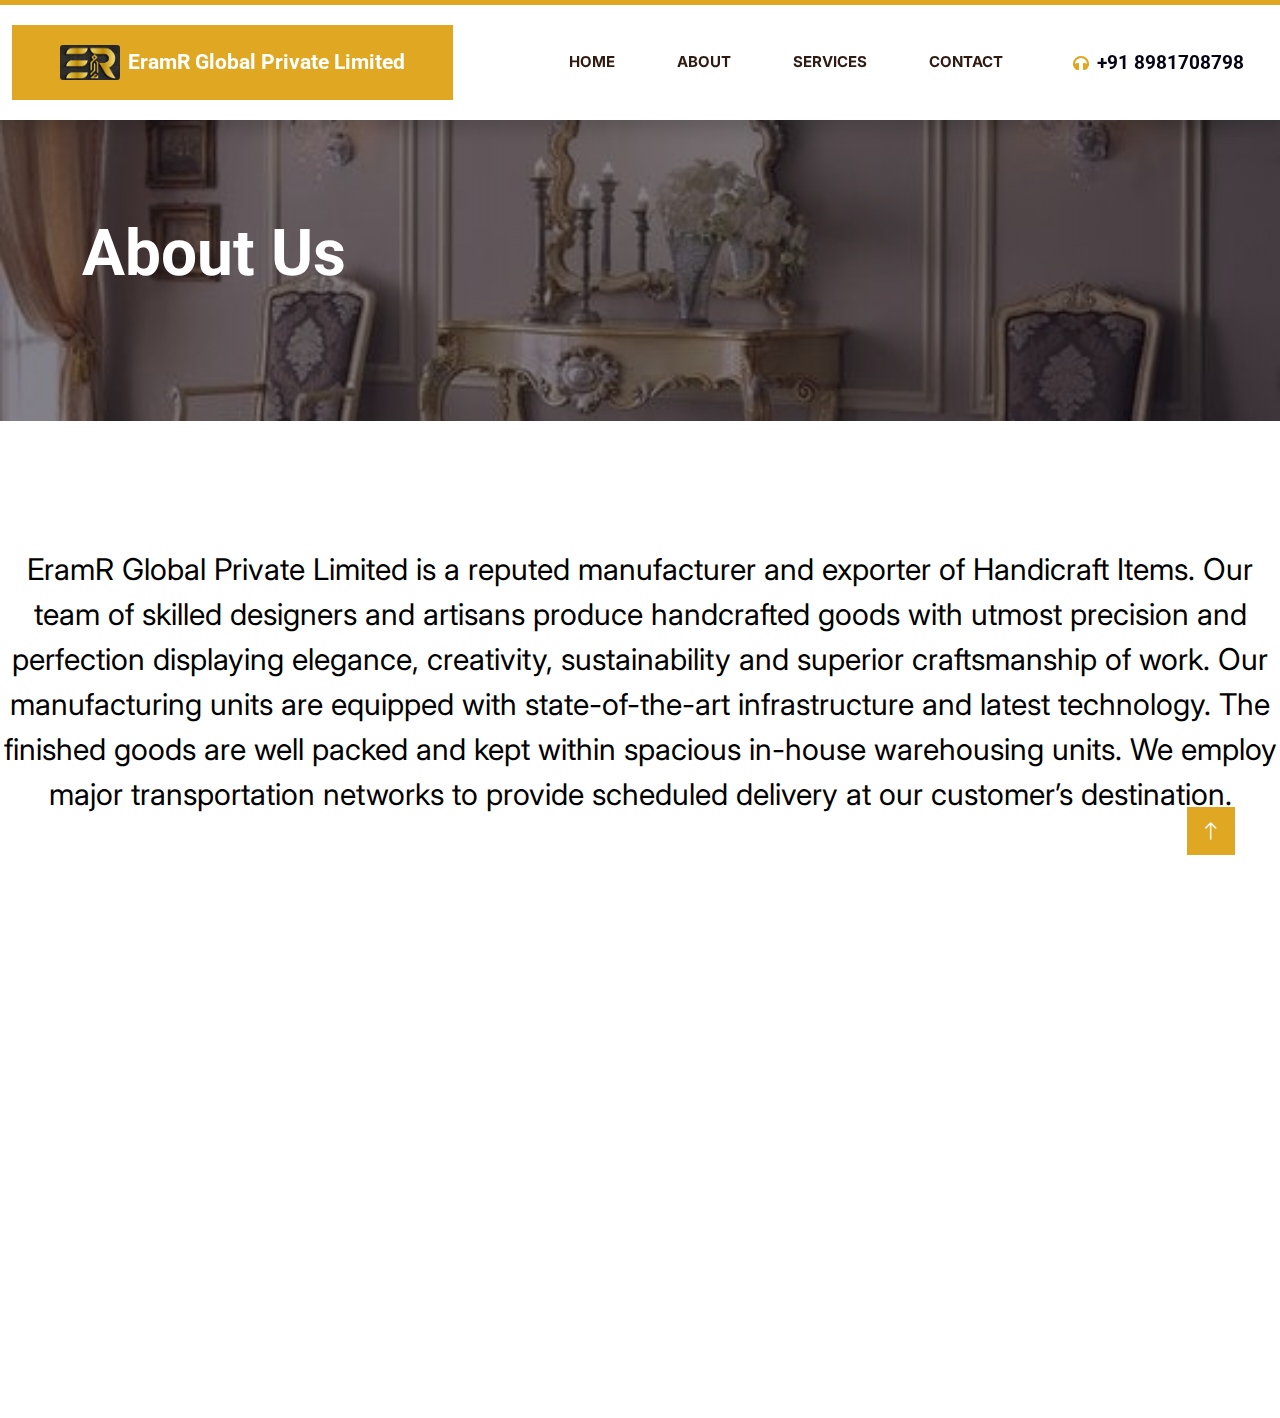
<file: about.html>
<!DOCTYPE html>
<html lang="en">

<head>
    <meta charset="utf-8">
    <title>EramR Global Private Limited</title>
    <meta content="width=device-width, initial-scale=1.0" name="viewport">
    <meta content="" name="keywords">
    <meta content="" name="description">

    <!-- Favicon -->
    <link href="img/favicon.ico" rel="icon">

    <!-- Google Web Fonts -->
    <link rel="preconnect" href="https://fonts.googleapis.com">
    <link rel="preconnect" href="https://fonts.gstatic.com" crossorigin>
    <link href="https://fonts.googleapis.com/css2?family=Inter:wght@400;600&family=Roboto:wght@500;700&display=swap" rel="stylesheet">

    <!-- Icon Font Stylesheet -->
    <link href="https://cdnjs.cloudflare.com/ajax/libs/font-awesome/5.10.0/css/all.min.css" rel="stylesheet">
    <link href="https://cdn.jsdelivr.net/npm/bootstrap-icons@1.4.1/font/bootstrap-icons.css" rel="stylesheet">

    <!-- Libraries Stylesheet -->
    <link href="lib/animate/animate.min.css" rel="stylesheet">
    <link href="lib/owlcarousel/assets/owl.carousel.min.css" rel="stylesheet">

    <!-- Customized Bootstrap Stylesheet -->
    <link href="css/bootstrap.min.css" rel="stylesheet">

    <!-- Template Stylesheet -->
    <link href="css/style.css" rel="stylesheet">
</head>

<body>
    <!-- Navbar Start -->
    <nav class="navbar navbar-expand-lg navbar-light bg-white shadow sticky-top p-0 border-top border-5 border-primary">
        <div class="container-fluid">
            <a href="index.html" class="navbar-brand d-flex align-items-center px-4 px-lg-5 bg-primary">
                <img src="./img/logo/logo-final.jpeg" alt="logo" class="img-fluid" style="width: 60px; height: auto; margin-right: 0.5rem; border-radius: 3px;">
                <h2 class="mb-0 text-white" style="font-size: clamp(0.9rem, 3vw, 1.3rem);">EramR Global Private Limited</h2>
            </a>
            <button class="navbar-toggler me-4" type="button" data-bs-toggle="collapse" data-bs-target="#navbarCollapse" aria-controls="navbarCollapse" aria-expanded="false" aria-label="Toggle navigation">
                <span class="navbar-toggler-icon"></span>
            </button>
            <div class="collapse navbar-collapse" id="navbarCollapse">
                <div class="navbar-nav ms-auto p-4 p-lg-0">
                    <a href="index.html" class="nav-item nav-link fw-bold px-3 active bg-white" aria-current="page">Home</a>
                    <a href="about.html" class="nav-item nav-link fw-bold px-3 active bg-white">About</a>
                    <a href="service.html" class="nav-item nav-link fw-bold px-3 active bg-white">Services</a>
                    <a href="contact.html" class="nav-item nav-link fw-bold px-3 active bg-white">Contact</a>
                </div>
                <div class="d-none d-lg-flex align-items-center px-4">
                    <i class="fa fa-headphones text-primary me-2"></i>
                    <h4 class="m-0" style="font-size: clamp(0.9rem, 2vw, 1.2rem);">+91 8981708798</h4>
                </div>
                <!-- Mobile Phone Number -->
                <div class="d-lg-none text-center pb-3">
                    <i class="fa fa-headphones text-primary me-2"></i>
                    <span class="fw-bold">+91 8981708798</span>
                </div>
            </div>
        </div>
    </nav>
    <!-- Navbar End -->
    <!-- Spinner Start -->
    <div id="spinner" class="show bg-white position-fixed translate-middle w-100 vh-100 top-50 start-50 d-flex align-items-center justify-content-center">
        <div class="spinner-grow text-primary" style="width: 3rem; height: 3rem;" role="status">
            <span class="sr-only">Loading...</span>
        </div>
    </div>
    <!-- Spinner End -->


    <!-- Navbar Start -->
    <!-- <nav class="navbar navbar-expand-lg navbar-light bg-white shadow sticky-top p-0 border-top border-5 border-primary">
        <div class="container-fluid">
            <a href="index.html" class="navbar-brand d-flex align-items-center px-4 px-lg-5 bg-primary">
                <img src="./img/logo/logo-final.jpeg" alt="logo" class="img-fluid" style="width: 60px; height: auto; margin-right: 0.5rem; border-radius: 3px;">
                <h2 class="mb-0 text-white" style="font-size: clamp(0.9rem, 3vw, 1.3rem);">EramR Global Private Limited</h2>
            </a>
            <button class="navbar-toggler me-4" type="button" data-bs-toggle="collapse" data-bs-target="#navbarCollapse" aria-controls="navbarCollapse" aria-expanded="false" aria-label="Toggle navigation">
                <span class="navbar-toggler-icon"></span>
            </button>
            <div class="collapse navbar-collapse" id="navbarCollapse">
                <div class="navbar-nav ms-auto p-4 p-lg-0">
                    <a href="index.html" class="nav-item nav-link fw-bold px-3">Home</a>
                    <a href="about.html" class="nav-item nav-link fw-bold px-3 active">About</a>
                    <a href="service.html" class="nav-item nav-link fw-bold px-3">Services</a>
                    <a href="contact.html" class="nav-item nav-link fw-bold px-3">Contact</a>
                </div>
                <div class="d-none d-lg-flex align-items-center px-4">
                    <i class="fa fa-headphones text-primary me-2"></i>
                    <h4 class="m-0" style="font-size: clamp(0.9rem, 2vw, 1.2rem);">+91 8981708798</h4>
                </div>
                <!-- Mobile Phone Number -->
                <!-- <div class="d-lg-none text-center pb-3">
                    <i class="fa fa-headphones text-primary me-2"></i>
                    <span class="fw-bold">+91 8981708798</span>
                </div>
            </div>
        </div> -->
    </nav>
    <!-- Navbar End -->


    <!-- Page Header Start -->
    <div class="container-fluid page-header py-5" style="margin-bottom: 6rem;">
        <div class="container py-5">
            <h1 class="display-3 text-white mb-3 animated slideInDown">About Us</h1>
            <nav aria-label="breadcrumb animated slideInDown">
                <ol class="breadcrumb">
                    <!-- <li class="breadcrumb-item"><a class="text-white" href="#">Home</a></li>
                    <li class="breadcrumb-item"><a class="text-white" href="#">Pages</a></li>
                    <li class="breadcrumb-item text-white active" aria-current="page">About</li> -->
                </ol>
            </nav>
        </div>
    </div> 
   


    <!-- About Start -->
    <!-- <div class="container-fluid overflow-hidden py-5 px-lg-0">   
        <div class="container about py-5 px-lg-0">
            <div class="row g-5 mx-lg-0">
                <div class="col-lg-6 ps-lg-0 wow fadeInLeft" data-wow-delay="0.1s" style="min-height: 400px;">
                    <div class="position-relative h-100">
                        <img class="position-absolute img-fluid w-100 h-100" src="./img/about.jpeg"  style="object-fit: cover;" alt="">
                    </div>
                </div>
                <div class="col-lg-6 about-text wow fadeInUp" data-wow-delay="0.3s">
                    <h6 class="text-secondary text-uppercase mb-3">About Us</h6>
                    <h1 class="mb-5">Creating homes and offices that inspire and elevate everyday living.</h1>
                    <p class="mb-5">EramR Global reliable experience in manufacturing multi-material decorative, furniture, and lighting products tailored specifically to our customers' needs.</p>
                    <div class="row g-4 mb-5">
                        <div class="col-sm-6 wow fadeIn" data-wow-delay="0.5s">
                            <img class="img-fluid" style="width: 200px;" src="./img/services/img-2.jpeg" alt="">
                        </div>
                        <div class="col-sm-6 wow fadeIn" data-wow-delay="0.7s">
                            <img class="img-fluid" style="width: 200px;" src="./img/cloths-img/Beds/curtans/5.jpg" alt="">
                        </div>
                    </div>
                    <a href="" class="btn btn-primary py-3 px-5">Explore More</a>
                </div>
            </div>
        </div>
    </div> -->
    <!-- About End -->


      <!-- Fact Start -->
    <!-- <div class="container-xxl py-5">
        <div class="container py-5">
            <div class="row g-5">
                <div class="col-lg-6 wow fadeInUp" data-wow-delay="0.1s">
                    <h6 class="text-secondary text-uppercase mb-3">Some Facts</h6>
                    <h1 class="mb-5">Home Decorative Accessories</h1>
                    <p class="mb-5">Our collection of home decorative accessories is designed to add a touch of elegance and charm to any room. Whether you are looking to refresh your living room, bedroom, or any other space in your home, our carefully curated pieces offer something for every taste and style.</p>
                    <div class="d-flex align-items-center">
                        <i class="fa fa-headphones fa-2x flex-shrink-0 bg-primary p-3 text-white"></i>
                        <div class="ps-4">
                            <h6>Call for any query!</h6>
                            <h3 class="text-primary m-0">+91 8981708798</h3>
                        </div>
                    </div>
                </div>
                <div class="col-lg-6">
                    <div class="row g-4 align-items-center">
                        <div class="col-sm-6">
                            <div class="bg-primary p-4 mb-4 wow fadeIn" data-wow-delay="0.3s">
                                <img class="img-fluid" src="./img/services/img-1.jpeg" alt="">
                               <i class="fa fa-users fa-2x text-white mb-3"></i>
                                <h2 class="text-white mb-2" data-toggle="counter-up">1234</h2>
                                <p class="text-white mb-0">Happy Clients</p> -->
                            <!-- </div>
                            <div class="bg-secondary p-4 wow fadeIn" data-wow-delay="0.5s">
                                <img class="img-fluid" src="./img/services/img-2.jpeg" alt=""> -->
                                <!-- <i class="fa fa-ship fa-2x text-white mb-3"></i>
                                <h2 class="text-white mb-2" data-toggle="counter-up">1234</h2>
                                <p class="text-white mb-0">Complete Shipments</p> -->
                            <!-- </div>
                        </div>
                        <div class="col-sm-6">
                            <div class="bg-success p-4 wow fadeIn" data-wow-delay="0.7s">
                                <img class="img-fluid" src="./img/services/img-3.jpeg" alt=""> -->
                                <!-- <i class="fa fa-star fa-2x text-white mb-3"></i>
                                <h2 class="text-white mb-2" data-toggle="counter-up">1234</h2>
                                <p class="text-white mb-0">Customer Reviews</p> -->
                            <!-- </div>
                        </div>
                    </div>
                </div>
            </div>
        </div>
    </div> -->
    <!-- Fact End -->


    <!-- Feature Start -->
    <!-- <div class="container-fluid overflow-hidden py-5 px-lg-0">
        <div class="container feature py-5 px-lg-0">
            <div class="row g-5 mx-lg-0">
                <div class="col-lg-6 feature-text wow fadeInUp" data-wow-delay="0.1s">
                    <h6 class="text-secondary text-uppercase mb-3">Our Features</h6>
                    <h1 class="mb-5">We Are Trusted EramR Global Private Limited Company Since 1990</h1>
                    <div class="d-flex mb-5 wow fadeInUp" data-wow-delay="0.3s">
                        <i class="fa fa-globe text-primary fa-3x flex-shrink-0"></i>
                        <div class="ms-4">
                            <h5>Worldwide Service</h5>
                            <p class="mb-0">Diam dolor ipsum sit amet eos erat ipsum lorem sed stet lorem sit clita duo justo magna erat amet</p>
                        </div>
                    </div>
                    <div class="d-flex mb-5 wow fadeIn" data-wow-delay="0.5s">
                        <i class="fa fa-shipping-fast text-primary fa-3x flex-shrink-0"></i>
                        <div class="ms-4">
                            <h5>On Time Delivery</h5>
                            <p class="mb-0">Diam dolor ipsum sit amet eos erat ipsum lorem sed stet lorem sit clita duo justo magna erat amet</p>
                        </div>
                    </div>
                    <div class="d-flex mb-0 wow fadeInUp" data-wow-delay="0.7s">
                        <i class="fa fa-headphones text-primary fa-3x flex-shrink-0"></i>
                        <div class="ms-4">
                            <h5>24/7 Telephone Support</h5>
                            <p class="mb-0">Diam dolor ipsum sit amet eos erat ipsum lorem sed stet lorem sit clita duo justo magna erat amet</p>
                        </div>
                    </div>
                </div>
                <div class="col-lg-6 pe-lg-0 wow fadeInRight" data-wow-delay="0.1s" style="min-height: 400px;">
                    <div class="position-relative h-100">
                        <img class="position-absolute img-fluid w-100 h-100" src="img/feature.jpeg" style="object-fit: cover;" alt="">
                    </div>
                </div>
            </div>
        </div>
    </div> -->
    <!-- Feature End -->


    <!-- Team Start -->
    <!-- <div class="container-xxl py-5">
        <div class="container py-5">
            <div class="text-center wow fadeInUp" data-wow-delay="0.1s">
                <h6 class="text-secondary text-uppercase">Our Team</h6>
                <h1 class="mb-5">Expert Team Members</h1>
            </div>
            <div class="row g-4">
                <div class="col-lg-3 col-md-6 wow fadeInUp" data-wow-delay="0.3s">
                    <div class="team-item p-4">
                        <div class="overflow-hidden mb-4">
                            <img class="img-fluid" src="img/team-1.jpg" alt="">
                        </div>
                        <h5 class="mb-0">Full Name</h5>
                        <p>Designation</p>
                        <div class="btn-slide mt-1">
                            <i class="fa fa-share"></i>
                            <span>
                                <a href=""><i class="fab fa-facebook-f"></i></a>
                                <a href=""><i class="fab fa-twitter"></i></a>
                                <a href=""><i class="fab fa-instagram"></i></a>
                            </span>
                        </div>
                    </div>
                </div>
                <div class="col-lg-3 col-md-6 wow fadeInUp" data-wow-delay="0.5s">
                    <div class="team-item p-4">
                        <div class="overflow-hidden mb-4">
                            <img class="img-fluid" src="img/team-2.jpg" alt="">
                        </div>
                        <h5 class="mb-0">Full Name</h5>
                        <p>Designation</p>
                        <div class="btn-slide mt-1">
                            <i class="fa fa-share"></i>
                            <span>
                                <a href=""><i class="fab fa-facebook-f"></i></a>
                                <a href=""><i class="fab fa-twitter"></i></a>
                                <a href=""><i class="fab fa-instagram"></i></a>
                            </span>
                        </div>
                    </div>
                </div>
                <div class="col-lg-3 col-md-6 wow fadeInUp" data-wow-delay="0.7s">
                    <div class="team-item p-4">
                        <div class="overflow-hidden mb-4">
                            <img class="img-fluid" src="img/team-3.jpg" alt="">
                        </div>
                        <h5 class="mb-0">Full Name</h5>
                        <p>Designation</p>
                        <div class="btn-slide mt-1">
                            <i class="fa fa-share"></i>
                            <span>
                                <a href=""><i class="fab fa-facebook-f"></i></a>
                                <a href=""><i class="fab fa-twitter"></i></a>
                                <a href=""><i class="fab fa-instagram"></i></a>
                            </span>
                        </div>
                    </div>
                </div>
                <div class="col-lg-3 col-md-6 wow fadeInUp" data-wow-delay="0.9s">
                    <div class="team-item p-4">
                        <div class="overflow-hidden mb-4">
                            <img class="img-fluid" src="img/team-4.jpg" alt="">
                        </div>
                        <h5 class="mb-0">Full Name</h5>
                        <p>Designation</p>
                        <div class="btn-slide mt-1">
                            <i class="fa fa-share"></i>
                            <span>
                                <a href=""><i class="fab fa-facebook-f"></i></a>
                                <a href=""><i class="fab fa-twitter"></i></a>
                                <a href=""><i class="fab fa-instagram"></i></a>
                            </span>
                        </div>
                    </div>
                </div>
            </div>
        </div>
    </div> -->
    <!-- Team End -->
    <blockquote class="blockquote text-center">
        <p class="mb-0"></p>
        <br>
        <p style="color: black; font-size: 30px;">EramR Global Private Limited is a reputed manufacturer and exporter of Handicraft Items. Our team of skilled designers and artisans produce handcrafted goods with utmost precision and perfection displaying elegance, creativity, sustainability and superior craftsmanship of work. 
            Our manufacturing units are equipped with state-of-the-art infrastructure and latest technology. The finished goods are well packed and kept within spacious in-house warehousing units. We employ major transportation networks to provide scheduled delivery at our customer’s destination.</p>
      </blockquote>

    <!-- Footer Start -->
    <div class="container-fluid bg-dark text-light footer pt-5 wow fadeIn" data-wow-delay="0.1s" style="margin-top: 6rem;">
        <div class="container py-5">
            <div class="row g-5">
                <div class="col-lg-3 col-md-6">
                    <h4 class="text-light mb-4">Address</h4>
                    <p class="mb-2"><i class="fa fa-map-marker-alt me-3"></i>EramR Global Pvt Ltd.
WeWork The Pavillion, MG Road, 62/63 The Pavillion, Church Street, Bangalore, Karnataka- 560001</p>
                    <p class="mb-2"><i class="fa fa-phone-alt me-3"></i>+91 89817087980</p>
                    <p class="mb-2"><i class="fa fa-envelope me-3"></i>info@eramrglobal.com</p>
                    <div class="d-flex pt-2">
                        <a class="btn btn-outline-light btn-social" href=""><i class="fab fa-twitter"></i></a>
                        <a class="btn btn-outline-light btn-social" href=""><i class="fab fa-facebook-f"></i></a>
                        <a class="btn btn-outline-light btn-social" href=""><i class="fab fa-youtube"></i></a>
                        <a class="btn btn-outline-light btn-social" href=""><i class="fab fa-linkedin-in"></i></a>
                    </div>
                </div>
                <div class="col-lg-3 col-md-6">
                    <h4 class="text-light mb-4">OUR WORKS</h4>
                    <a class="btn btn-link" href="">Material</a>
                    <a class="btn btn-link" href="">Products</a>
                    <a class="btn btn-link" href="">Ethics & Compliances</a>
                    <!-- <a class="btn btn-link" href="">Logistic Solutions</a> -->
                    <!-- <a class="btn btn-link" href="">Industry solutions</a> -->
                </div>
                <div class="col-lg-3 col-md-6">
                    <h4 class="text-light mb-4">About Us</h4>
                    <a class="btn btn-link" href="">Our Journey</a>
                    <a class="btn btn-link" href="">Our Vlaues</a>
                    <a class="btn btn-link" href="">Our Success</a>
                    <!-- <a class="btn btn-link" href="">Terms & Condition</a> -->
                    <!-- <a class="btn btn-link" href="">Support</a> -->
                </div>
                <div class="col-lg-3 col-md-6">
                    <h4 class="text-light mb-4">Newsletter</h4>
                   
                    <div class="position-relative mx-auto" style="max-width: 400px;">
                        <input class="form-control border-0 w-100 py-3 ps-4 pe-5" type="text" placeholder="Your email">
                        <button type="button" class="btn btn-primary py-2 position-absolute top-0 end-0 mt-2 me-2">SignUp</button>
                    </div>
                </div>
            </div>
        </div>
        <div class="container">
            <div class="copyright">
                <div class="row">
                    <div class="col-md-6 text-center text-md-start mb-3 mb-md-0">
                        &copy; <a class="border-bottom" href="#">EramR Global Private Limited</a>, All Right Reserved.
                    </div>
                   
                </div>
            </div>
        </div>
    </div>
    <!-- Footer End -->

    <!-- Back to Top -->
    <a href="#" class="btn btn-lg btn-primary btn-lg-square rounded-0 back-to-top"><i class="bi bi-arrow-up"></i></a>


    <!-- JavaScript Libraries -->
    <script src="https://code.jquery.com/jquery-3.4.1.min.js"></script>
    <script src="https://cdn.jsdelivr.net/npm/bootstrap@5.0.0/dist/js/bootstrap.bundle.min.js"></script>
    <script src="lib/wow/wow.min.js"></script>
    <script src="lib/easing/easing.min.js"></script>
    <script src="lib/waypoints/waypoints.min.js"></script>
    <script src="lib/counterup/counterup.min.js"></script>
    <script src="lib/owlcarousel/owl.carousel.min.js"></script>

    <!-- Template Javascript -->
    <script src="js/main.js"></script>
</body>

</html>
</file>
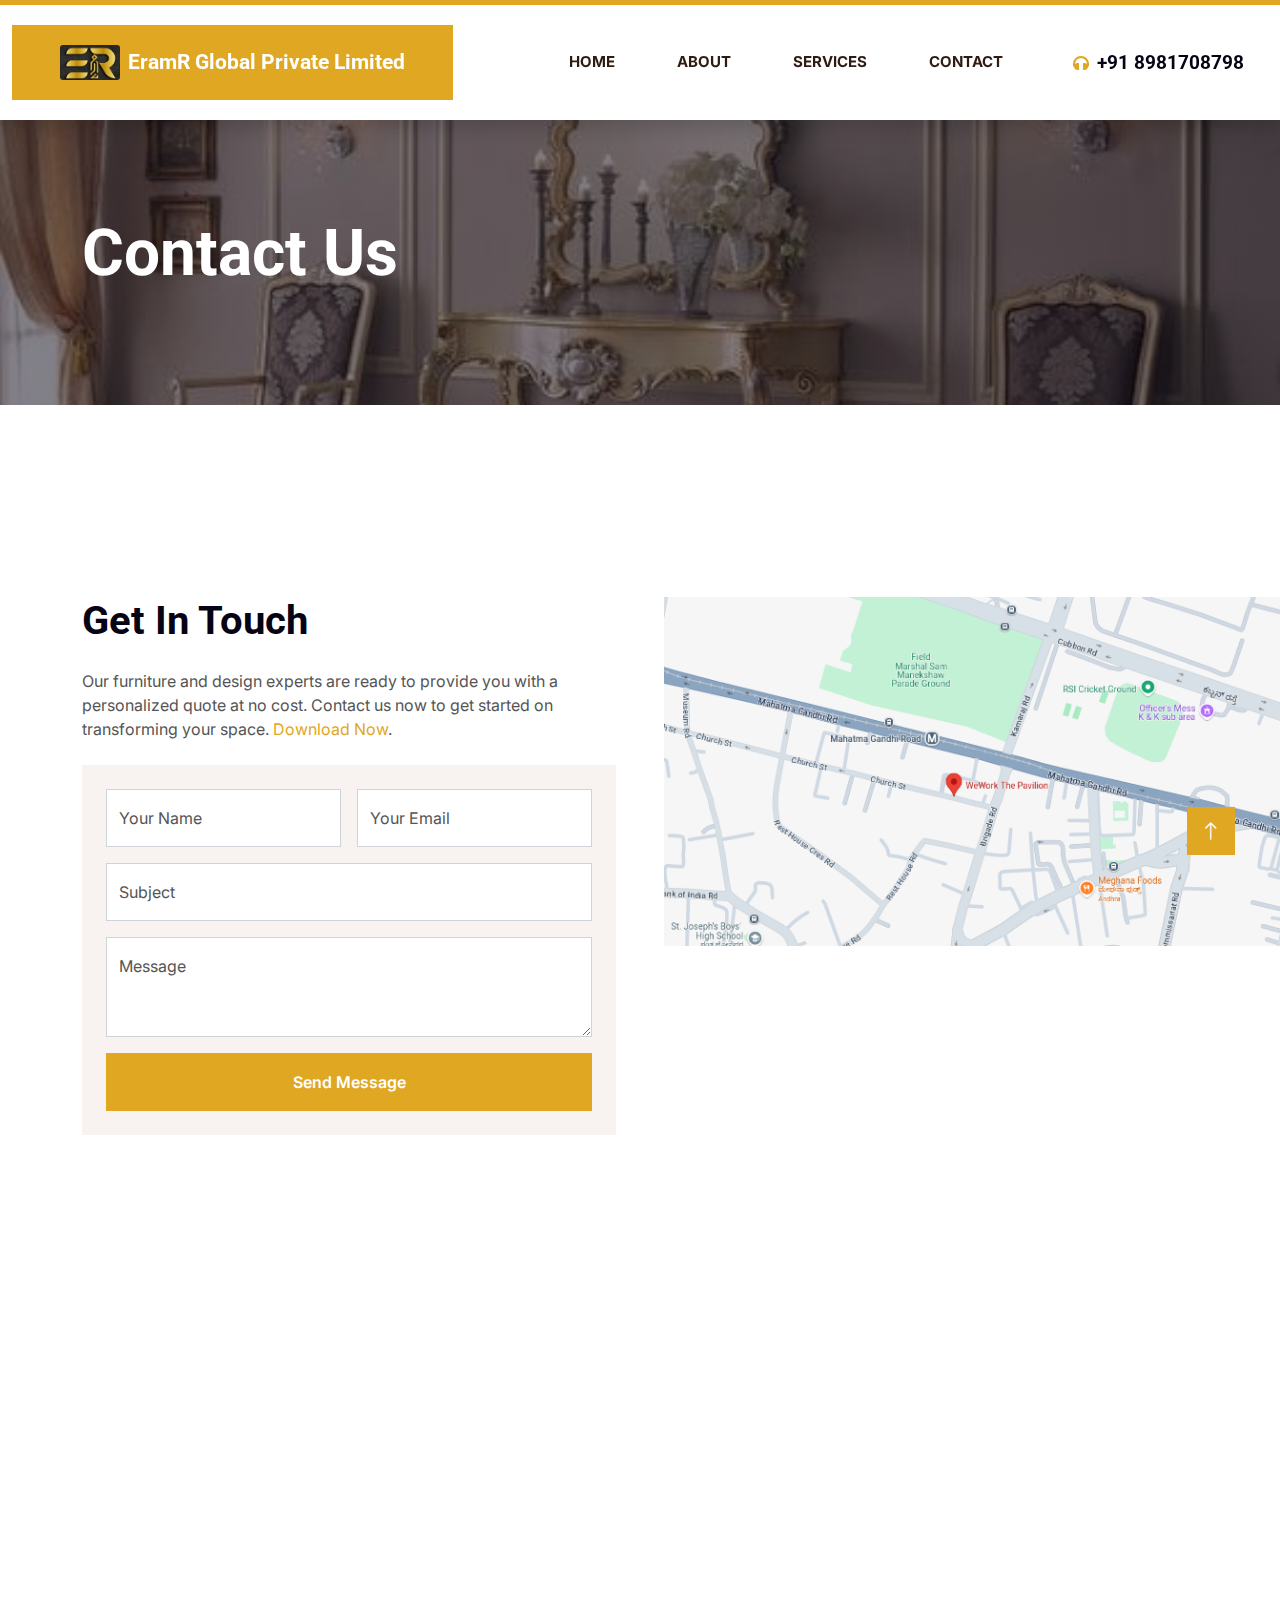
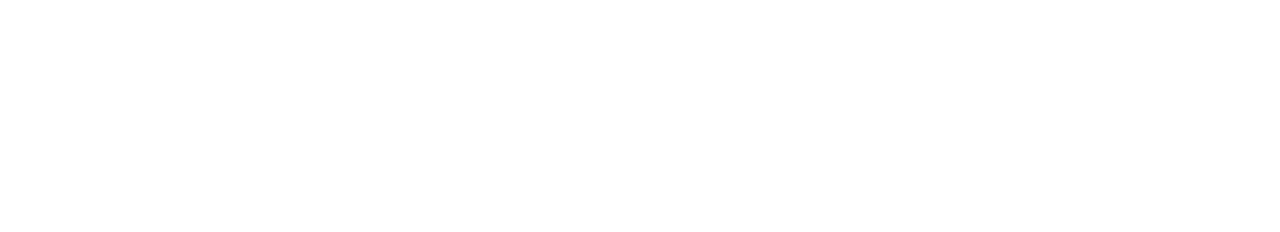
<file: contact.html>
<!DOCTYPE html>
<html lang="en">

<head>
    <meta charset="utf-8">
    <title>EramR Global Private Limited</title>
    <meta content="width=device-width, initial-scale=1.0" name="viewport">
    <meta content="" name="keywords">
    <meta content="" name="description">

    <!-- Favicon -->
    <link href="img/favicon.ico" rel="icon">

    <!-- Google Web Fonts -->
    <link rel="preconnect" href="https://fonts.googleapis.com">
    <link rel="preconnect" href="https://fonts.gstatic.com" crossorigin>
    <link href="https://fonts.googleapis.com/css2?family=Inter:wght@400;600&family=Roboto:wght@500;700&display=swap" rel="stylesheet">

    <!-- Icon Font Stylesheet -->
    <link href="https://cdnjs.cloudflare.com/ajax/libs/font-awesome/5.10.0/css/all.min.css" rel="stylesheet">
    <link href="https://cdn.jsdelivr.net/npm/bootstrap-icons@1.4.1/font/bootstrap-icons.css" rel="stylesheet">

    <!-- Libraries Stylesheet -->
    <link href="lib/animate/animate.min.css" rel="stylesheet">
    <link href="lib/owlcarousel/assets/owl.carousel.min.css" rel="stylesheet">

    <!-- Customized Bootstrap Stylesheet -->
    <link href="css/bootstrap.min.css" rel="stylesheet">

    <!-- Template Stylesheet -->
    <link href="css/style.css" rel="stylesheet">
</head>

<body>
    <!-- Spinner Start -->
    <div id="spinner" class="show bg-white position-fixed translate-middle w-100 vh-100 top-50 start-50 d-flex align-items-center justify-content-center">
        <div class="spinner-grow text-primary" style="width: 3rem; height: 3rem;" role="status">
            <span class="sr-only">Loading...</span>
        </div>
    </div>
    <!-- Spinner End -->

    <!-- Navbar Start -->
   <!-- Navbar Start -->
   <nav class="navbar navbar-expand-lg navbar-light bg-white shadow sticky-top p-0 border-top border-5 border-primary">
    <div class="container-fluid">
        <a href="index.html" class="navbar-brand d-flex align-items-center px-4 px-lg-5 bg-primary">
            <img src="./img/logo/logo-final.jpeg" alt="logo" class="img-fluid" style="width: 60px; height: auto; margin-right: 0.5rem; border-radius: 3px;">
            <h2 class="mb-0 text-white" style="font-size: clamp(0.9rem, 3vw, 1.3rem);">EramR Global Private Limited</h2>
        </a>
        <button class="navbar-toggler me-4" type="button" data-bs-toggle="collapse" data-bs-target="#navbarCollapse" aria-controls="navbarCollapse" aria-expanded="false" aria-label="Toggle navigation">
            <span class="navbar-toggler-icon"></span>
        </button>
        <div class="collapse navbar-collapse" id="navbarCollapse">
            <div class="navbar-nav ms-auto p-4 p-lg-0">
                <a href="index.html" class="nav-item nav-link fw-bold px-3 active bg-white" aria-current="page">Home</a>
                <a href="about.html" class="nav-item nav-link fw-bold px-3 active bg-white">About</a>
                <a href="service.html" class="nav-item nav-link fw-bold px-3 active bg-white">Services</a>
                <a href="contact.html" class="nav-item nav-link fw-bold px-3 active bg-white">Contact</a>
            </div>
            <div class="d-none d-lg-flex align-items-center px-4">
                <i class="fa fa-headphones text-primary me-2"></i>
                <h4 class="m-0" style="font-size: clamp(0.9rem, 2vw, 1.2rem);">+91 8981708798</h4>
            </div>
            <!-- Mobile Phone Number -->
            <div class="d-lg-none text-center pb-3">
                <i class="fa fa-headphones text-primary me-2"></i>
                <span class="fw-bold">+91 8981708798</span>
            </div>
        </div>
    </div>
</nav>
<!-- Navbar End -->
<!-- Navbar End -->
    <!-- Navbar End -->


    <!-- Page Header Start -->
    <div class="container-fluid page-header py-5" style="margin-bottom: 6rem;">
        <div class="container py-5">
            <h1 class="display-3 text-white mb-3 animated slideInDown">Contact Us</h1>
            <nav aria-label="breadcrumb animated slideInDown">
               
            </nav>
        </div>
    </div>
    <!-- Page Header End -->


    <!-- Contact Start -->
    <div class="container-fluid overflow-hidden py-5 px-lg-0">
        <div class="container contact-page py-5 px-lg-0">
            <div class="row g-5 mx-lg-0">
                <div class="col-md-6 contact-form wow fadeIn" data-wow-delay="0.1s">
                    
                    <h1 class="mb-4">Get In Touch</h1>
                    <p class="mb-4">Our furniture and design experts are ready to provide you with a personalized quote at no cost. Contact us now to get started on transforming your space. <a href="https://htmlcodex.com/contact-form">Download Now</a>.</p>
                    <div class="bg-light p-4">
                        <form>
                            <div class="row g-3">
                                <div class="col-md-6">
                                    <div class="form-floating">
                                        <input type="text" class="form-control" id="name" placeholder="Your Name">
                                        <label for="name">Your Name</label>
                                    </div>
                                </div>
                                <div class="col-md-6">
                                    <div class="form-floating">
                                        <input type="email" class="form-control" id="email" placeholder="Your Email">
                                        <label for="email">Your Email</label>
                                    </div>
                                </div>
                                <div class="col-12">
                                    <div class="form-floating">
                                        <input type="text" class="form-control" id="subject" placeholder="Subject">
                                        <label for="subject">Subject</label>
                                    </div>
                                </div>
                                <div class="col-12">
                                    <div class="form-floating">
                                        <textarea class="form-control" placeholder="Leave a message here" id="message" style="height: 100px"></textarea>
                                        <label for="message">Message</label>
                                    </div>
                                </div>
                                <div class="col-12">
                                    <button class="btn btn-primary w-100 py-3" type="submit">Send Message</button>
                                </div>
                            </div>
                        </form>
                    </div>
                </div>
                <div class="col-md-6 pe-lg-0 wow fadeInRight" data-wow-delay="0.1s">
                    <a href="https://www.google.com/maps/search/EramR+Global+Pvt+Ltd.+WeWork+The+Pavillion,+MG+Road,+62%2F63+The+Pavillion,+Church+Street,+Bangalore,+Karnataka-+560001/@12.974574,77.6044851,17z/data=!3m1!4b1?entry=ttu&g_ep=EgoyMDI0MTIwNC4wIKXMDSoASAFQAw%3D%3D" target="_blank">
                        <img src="./img/image.png" alt="EramR Global Pvt Ltd Location" class="img-fluid">
                    </a>
                </div>
            </div>
        </div>
    </div>
    <!-- Contact End -->


    <!-- Footer Start -->
    <div class="container-fluid bg-dark text-light footer pt-5 wow fadeIn" data-wow-delay="0.1s" style="margin-top: 6rem;">
        <div class="container py-5">
            <div class="row g-5">
                <div class="col-lg-3 col-md-6">
                    <h4 class="text-light mb-4">Address</h4>
                    <p class="mb-2"><i class="fa fa-map-marker-alt me-3"></i>EramR Global Pvt Ltd.
WeWork The Pavillion, MG Road, 62/63 The Pavillion, Church Street, Bangalore, Karnataka- 560001</p>
                    <p class="mb-2"><i class="fa fa-phone-alt me-3"></i>+91 89817087980</p>
                    <p class="mb-2"><i class="fa fa-envelope me-3"></i>info@eramrglobal.com</p>
                    <div class="d-flex pt-2">
                        <a class="btn btn-outline-light btn-social" href=""><i class="fab fa-twitter"></i></a>
                        <a class="btn btn-outline-light btn-social" href=""><i class="fab fa-facebook-f"></i></a>
                        <a class="btn btn-outline-light btn-social" href=""><i class="fab fa-youtube"></i></a>
                        <a class="btn btn-outline-light btn-social" href=""><i class="fab fa-linkedin-in"></i></a>
                    </div>
                </div>
                <div class="col-lg-3 col-md-6">
                    <h4 class="text-light mb-4">OUR WORKS</h4>
                    <a class="btn btn-link" href="">Material</a>
                    <a class="btn btn-link" href="">Products</a>
                    <a class="btn btn-link" href="">Ethics & Compliances</a>
                    <!-- <a class="btn btn-link" href="">Logistic Solutions</a> -->
                    <!-- <a class="btn btn-link" href="">Industry solutions</a> -->
                </div>
                <div class="col-lg-3 col-md-6">
                    <h4 class="text-light mb-4">About Us</h4>
                    <a class="btn btn-link" href="">Our Journey</a>
                    <a class="btn btn-link" href="">Our Vlaues</a>
                    <a class="btn btn-link" href="">Our Success</a>
                    <!-- <a class="btn btn-link" href="">Terms & Condition</a> -->
                    <!-- <a class="btn btn-link" href="">Support</a> -->
                </div>
                <div class="col-lg-3 col-md-6">
                    <h4 class="text-light mb-4">Newsletter</h4>
                    <!-- <p>Dolor amet sit justo amet elitr clita ipsum elitr est.</p> -->
                    <div class="position-relative mx-auto" style="max-width: 400px;">
                        <input class="form-control border-0 w-100 py-3 ps-4 pe-5" type="text" placeholder="Your email">
                        <button type="button" class="btn btn-primary py-2 position-absolute top-0 end-0 mt-2 me-2">SignUp</button>
                    </div>
                </div>
            </div>
        </div>
        <div class="container">
            <div class="copyright">
                <div class="row">
                    <div class="col-md-6 text-center text-md-start mb-3 mb-md-0">
                        &copy; <a class="border-bottom" href="#">EramR Global Private Limited</a>, All Right Reserved.
                    </div>
                    <div class="col-md-6 text-center text-md-end">
                        <!--/*** This template is free as long as you keep the footer author’s credit link/attribution link/backlink. If you'd like to use the template without the footer author’s credit link/attribution link/backlink, you can purchase the Credit Removal License from "https://htmlcodex.com/credit-removal". Thank you for your support. ***/-->
                        
                    </div>
                </div>
            </div>
        </div>
    </div>
    <!-- Footer End -->


    <!-- Back to Top -->
    <a href="#" class="btn btn-lg btn-primary btn-lg-square rounded-0 back-to-top"><i class="bi bi-arrow-up"></i></a>


    <!-- JavaScript Libraries -->
    <script src="https://code.jquery.com/jquery-3.4.1.min.js"></script>
    <script src="https://cdn.jsdelivr.net/npm/bootstrap@5.0.0/dist/js/bootstrap.bundle.min.js"></script>
    <script src="lib/wow/wow.min.js"></script>
    <script src="lib/easing/easing.min.js"></script>
    <script src="lib/waypoints/waypoints.min.js"></script>
    <script src="lib/counterup/counterup.min.js"></script>
    <script src="lib/owlcarousel/owl.carousel.min.js"></script>

    <!-- Template Javascript -->
    <script src="js/main.js"></script>
</body>

</html>
</file>
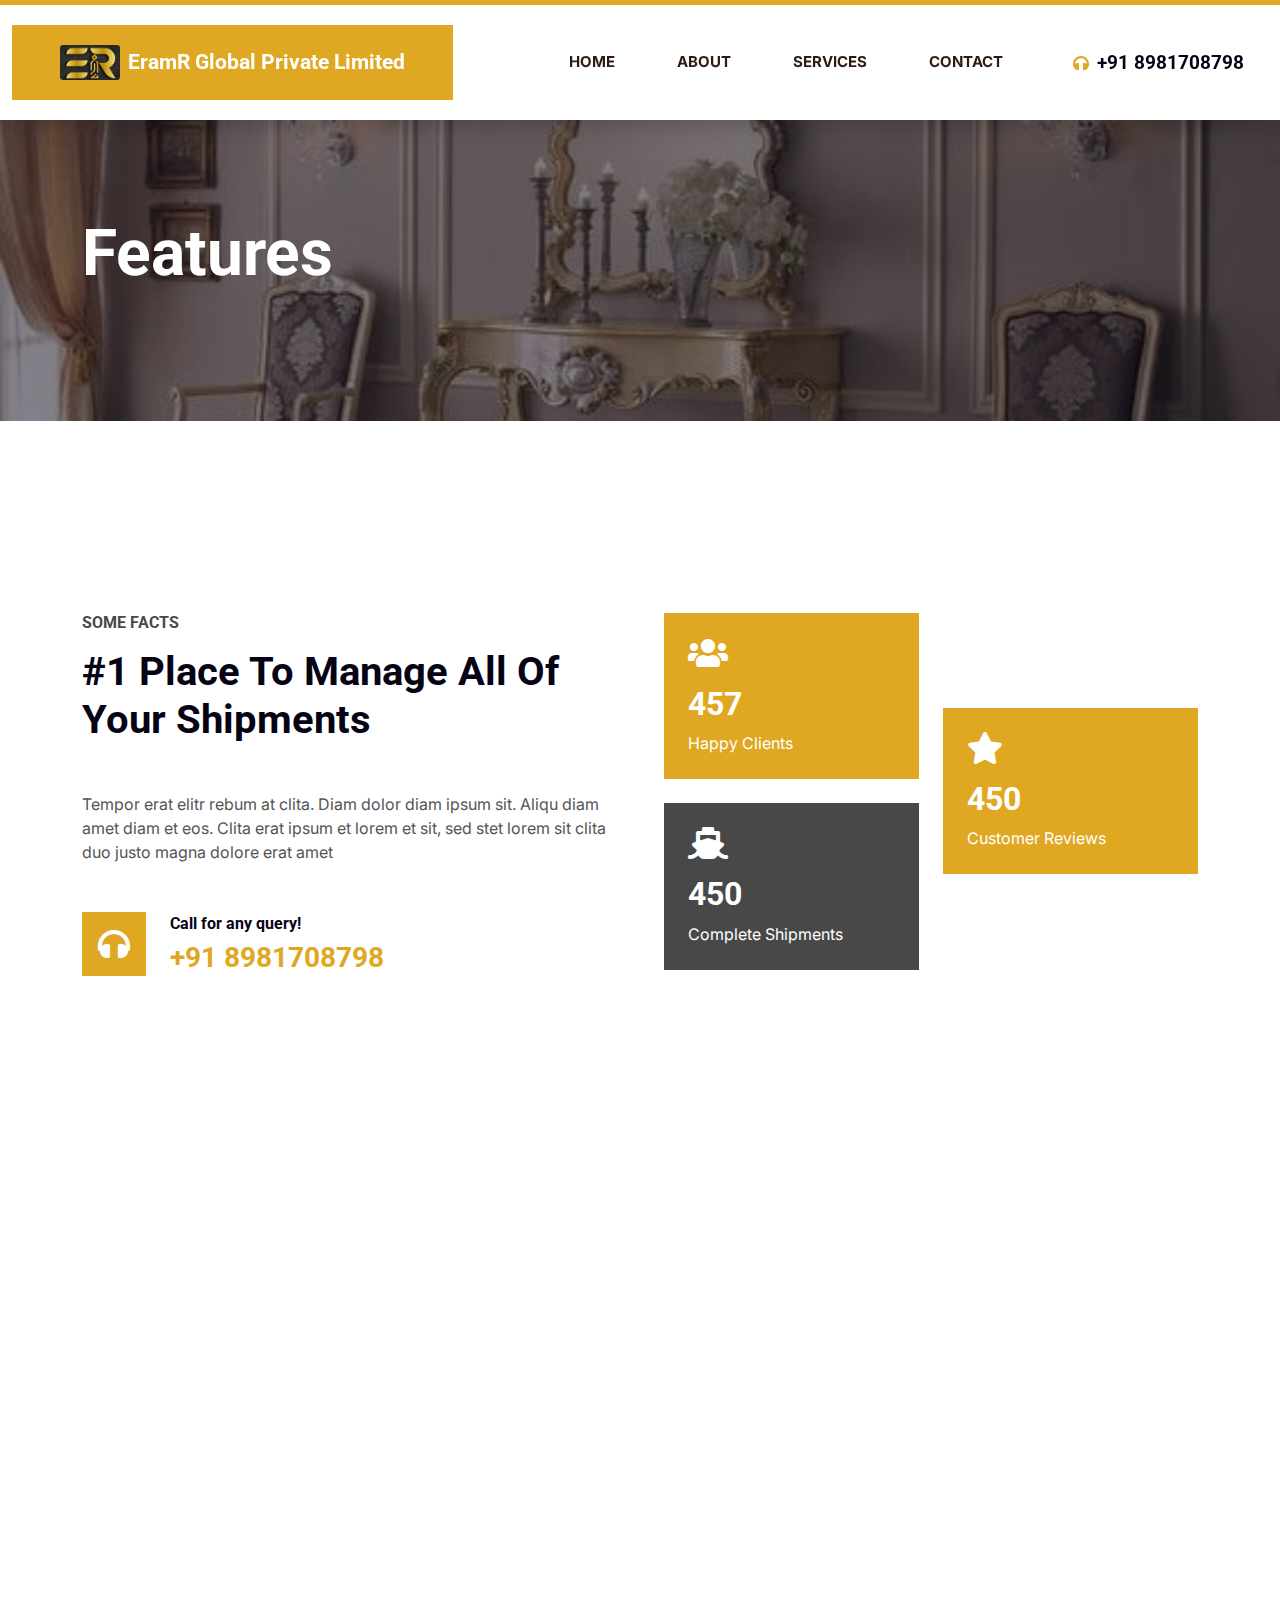
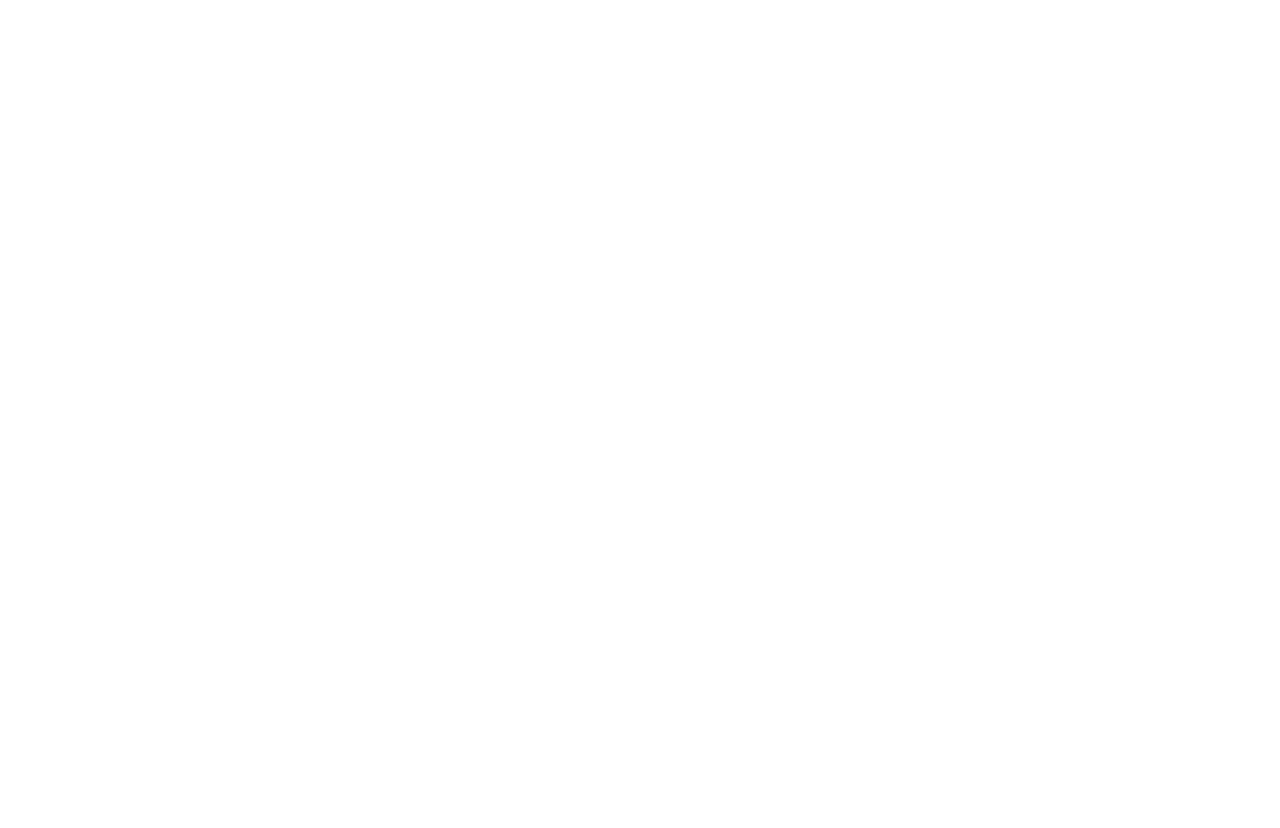
<file: feature.html>
<!DOCTYPE html>
<html lang="en">

<head>
    <meta charset="utf-8">
    <title>EramR Global Private Limited</title>
    <meta content="width=device-width, initial-scale=1.0" name="viewport">
    <meta content="" name="keywords">
    <meta content="" name="description">

    <!-- Favicon -->
    <link href="img/favicon.ico" rel="icon">

    <!-- Google Web Fonts -->
    <link rel="preconnect" href="https://fonts.googleapis.com">
    <link rel="preconnect" href="https://fonts.gstatic.com" crossorigin>
    <link href="https://fonts.googleapis.com/css2?family=Inter:wght@400;600&family=Roboto:wght@500;700&display=swap" rel="stylesheet">

    <!-- Icon Font Stylesheet -->
    <link href="https://cdnjs.cloudflare.com/ajax/libs/font-awesome/5.10.0/css/all.min.css" rel="stylesheet">
    <link href="https://cdn.jsdelivr.net/npm/bootstrap-icons@1.4.1/font/bootstrap-icons.css" rel="stylesheet">

    <!-- Libraries Stylesheet -->
    <link href="lib/animate/animate.min.css" rel="stylesheet">
    <link href="lib/owlcarousel/assets/owl.carousel.min.css" rel="stylesheet">

    <!-- Customized Bootstrap Stylesheet -->
    <link href="css/bootstrap.min.css" rel="stylesheet">

    <!-- Template Stylesheet -->
    <link href="css/style.css" rel="stylesheet">
</head>

<body>
    <!-- Spinner Start -->
    <div id="spinner" class="show bg-white position-fixed translate-middle w-100 vh-100 top-50 start-50 d-flex align-items-center justify-content-center">
        <div class="spinner-grow text-primary" style="width: 3rem; height: 3rem;" role="status">
            <span class="sr-only">Loading...</span>
        </div>
    </div>
    <!-- Spinner End -->


    <!-- Navbar Start -->
    <nav class="navbar navbar-expand-lg navbar-light bg-white shadow sticky-top p-0 border-top border-5 border-primary">
        <div class="container-fluid">
            <a href="index.html" class="navbar-brand d-flex align-items-center px-4 px-lg-5 bg-primary">
                <img src="./img/logo/logo-final.jpeg" alt="logo" class="img-fluid" style="width: 60px; height: auto; margin-right: 0.5rem; border-radius: 3px;">
                <h2 class="mb-0 text-white" style="font-size: clamp(0.9rem, 3vw, 1.3rem);">EramR Global Private Limited</h2>
            </a>
            <button class="navbar-toggler me-4" type="button" data-bs-toggle="collapse" data-bs-target="#navbarCollapse" aria-controls="navbarCollapse" aria-expanded="false" aria-label="Toggle navigation">
                <span class="navbar-toggler-icon"></span>
            </button>
            <div class="collapse navbar-collapse" id="navbarCollapse">
                <div class="navbar-nav ms-auto p-4 p-lg-0">
                    <a href="index.html" class="nav-item nav-link fw-bold px-3 active bg-white" aria-current="page">Home</a>
                    <a href="about.html" class="nav-item nav-link fw-bold px-3 active bg-white">About</a>
                    <a href="service.html" class="nav-item nav-link fw-bold px-3 active bg-white">Services</a>
                    <a href="contact.html" class="nav-item nav-link fw-bold px-3 active bg-white">Contact</a>
                </div>
                <div class="d-none d-lg-flex align-items-center px-4">
                    <i class="fa fa-headphones text-primary me-2"></i>
                    <h4 class="m-0" style="font-size: clamp(0.9rem, 2vw, 1.2rem);">+91 8981708798</h4>
                </div>
                <!-- Mobile Phone Number -->
                <div class="d-lg-none text-center pb-3">
                    <i class="fa fa-headphones text-primary me-2"></i>
                    <span class="fw-bold">+91 8981708798</span>
                </div>
            </div>
        </div>
    </nav>
    <!-- Navbar End -->
    <!-- Navbar End -->
    <!-- Navbar End -->


    <!-- Page Header Start -->
    <div class="container-fluid page-header py-5" style="margin-bottom: 6rem;">
        <div class="container py-5">
            <h1 class="display-3 text-white mb-3 animated slideInDown">Features</h1>
            <nav aria-label="breadcrumb animated slideInDown">
                <ol class="breadcrumb">
                    <!-- <li class="breadcrumb-item"><a class="text-white" href="#">Home</a></li>
                    <li class="breadcrumb-item"><a class="text-white" href="#">Pages</a></li>
                    <li class="breadcrumb-item text-white active" aria-current="page">Features</li> -->
                </ol>
            </nav>
        </div>
    </div>
    <!-- Page Header End -->


    <!-- Fact Start -->
    <div class="container-xxl py-5">
        <div class="container py-5">
            <div class="row g-5">
                <div class="col-lg-6 wow fadeInUp" data-wow-delay="0.1s">
                    <h6 class="text-secondary text-uppercase mb-3">Some Facts</h6>
                    <h1 class="mb-5">#1 Place To Manage All Of Your Shipments</h1>
                    <p class="mb-5">Tempor erat elitr rebum at clita. Diam dolor diam ipsum sit. Aliqu diam amet diam et eos. Clita erat ipsum et lorem et sit, sed stet lorem sit clita duo justo magna dolore erat amet</p>
                    <div class="d-flex align-items-center">
                        <i class="fa fa-headphones fa-2x flex-shrink-0 bg-primary p-3 text-white"></i>
                        <div class="ps-4">
                            <h6>Call for any query!</h6>
                            <h3 class="text-primary m-0">+91 8981708798</h3>
                        </div>
                    </div>
                </div>
                <div class="col-lg-6">
                    <div class="row g-4 align-items-center">
                        <div class="col-sm-6">
                            <div class="bg-primary p-4 mb-4 wow fadeIn" data-wow-delay="0.3s">
                                <i class="fa fa-users fa-2x text-white mb-3"></i>
                                <h2 class="text-white mb-2" data-toggle="counter-up">1234</h2>
                                <p class="text-white mb-0">Happy Clients</p>
                            </div>
                            <div class="bg-secondary p-4 wow fadeIn" data-wow-delay="0.5s">
                                <i class="fa fa-ship fa-2x text-white mb-3"></i>
                                <h2 class="text-white mb-2" data-toggle="counter-up">1234</h2>
                                <p class="text-white mb-0">Complete Shipments</p>
                            </div>
                        </div>
                        <div class="col-sm-6">
                            <div class="bg-success p-4 wow fadeIn" data-wow-delay="0.7s">
                                <i class="fa fa-star fa-2x text-white mb-3"></i>
                                <h2 class="text-white mb-2" data-toggle="counter-up">1234</h2>
                                <p class="text-white mb-0">Customer Reviews</p>
                            </div>
                        </div>
                    </div>
                </div>
            </div>
        </div>
    </div>
    <!-- Fact End -->


    <!-- Feature Start -->
    <div class="container-fluid overflow-hidden py-5 px-lg-0">
        <div class="container feature py-5 px-lg-0">
            <div class="row g-5 mx-lg-0">
                <div class="col-lg-6 feature-text wow fadeInUp" data-wow-delay="0.1s">
                    <h6 class="text-secondary text-uppercase mb-3">Our Features</h6>
                    <h1 class="mb-5">We Are Trusted EramR Global Private Limited Company Since 1990</h1>
                    <div class="d-flex mb-5 wow fadeInUp" data-wow-delay="0.3s">
                        <i class="fa fa-globe text-primary fa-3x flex-shrink-0"></i>
                        <div class="ms-4">
                            <h5>Worldwide Service</h5>
                            <p class="mb-0">Diam dolor ipsum sit amet eos erat ipsum lorem sed stet lorem sit clita duo justo magna erat amet</p>
                        </div>
                    </div>
                    <div class="d-flex mb-5 wow fadeIn" data-wow-delay="0.5s">
                        <i class="fa fa-shipping-fast text-primary fa-3x flex-shrink-0"></i>
                        <div class="ms-4">
                            <h5>On Time Delivery</h5>
                            <p class="mb-0">Diam dolor ipsum sit amet eos erat ipsum lorem sed stet lorem sit clita duo justo magna erat amet</p>
                        </div>
                    </div>
                    <div class="d-flex mb-0 wow fadeInUp" data-wow-delay="0.7s">
                        <i class="fa fa-headphones text-primary fa-3x flex-shrink-0"></i>
                        <div class="ms-4">
                            <h5>24/7 Telephone Support</h5>
                            <p class="mb-0">Diam dolor ipsum sit amet eos erat ipsum lorem sed stet lorem sit clita duo justo magna erat amet</p>
                        </div>
                    </div>
                </div>
                <div class="col-lg-6 pe-lg-0 wow fadeInRight" data-wow-delay="0.1s" style="min-height: 400px;">
                    <div class="position-relative h-100">
                        <img class="position-absolute img-fluid w-100 h-100" src="img/feature.jpeg" style="object-fit: cover;" alt="">
                    </div>
                </div>
            </div>
        </div>
    </div>
    <!-- Feature End -->
        

    <!-- Footer Start -->
    <div class="container-fluid bg-dark text-light footer pt-5 wow fadeIn" data-wow-delay="0.1s" style="margin-top: 6rem;">
        <div class="container py-5">
            <div class="row g-5">
                <div class="col-lg-3 col-md-6">
                    <h4 class="text-light mb-4">Address</h4>
                    <p class="mb-2"><i class="fa fa-map-marker-alt me-3"></i>EramR Global Pvt Ltd.
WeWork The Pavillion, MG Road, 62/63 The Pavillion, Church Street, Bangalore, Karnataka- 560001</p>
                    <p class="mb-2"><i class="fa fa-phone-alt me-3"></i>+91 89817087980</p>
                    <p class="mb-2"><i class="fa fa-envelope me-3"></i>info@eramrglobal.com</p>
                    <div class="d-flex pt-2">
                        <a class="btn btn-outline-light btn-social" href=""><i class="fab fa-twitter"></i></a>
                        <a class="btn btn-outline-light btn-social" href=""><i class="fab fa-facebook-f"></i></a>
                        <a class="btn btn-outline-light btn-social" href=""><i class="fab fa-youtube"></i></a>
                        <a class="btn btn-outline-light btn-social" href=""><i class="fab fa-linkedin-in"></i></a>
                    </div>
                </div>
                <div class="col-lg-3 col-md-6">
                    <h4 class="text-light mb-4">Services</h4>
                    <a class="btn btn-link" href="">Air Freight</a>
                    <a class="btn btn-link" href="">Sea Freight</a>
                    <a class="btn btn-link" href="">Road Freight</a>
                    <a class="btn btn-link" href="">Logistic Solutions</a>
                    <a class="btn btn-link" href="">Industry solutions</a>
                </div>
                <div class="col-lg-3 col-md-6">
                    <h4 class="text-light mb-4">Quick Links</h4>
                    <a class="btn btn-link" href="">About Us</a>
                    <a class="btn btn-link" href="">Contact Us</a>
                    <a class="btn btn-link" href="">Our Services</a>
                    <a class="btn btn-link" href="">Terms & Condition</a>
                    <a class="btn btn-link" href="">Support</a>
                </div>
                <div class="col-lg-3 col-md-6">
                    <h4 class="text-light mb-4">Newsletter</h4>
                    <p>Dolor amet sit justo amet elitr clita ipsum elitr est.</p>
                    <div class="position-relative mx-auto" style="max-width: 400px;">
                        <input class="form-control border-0 w-100 py-3 ps-4 pe-5" type="text" placeholder="Your email">
                        <button type="button" class="btn btn-primary py-2 position-absolute top-0 end-0 mt-2 me-2">SignUp</button>
                    </div>
                </div>
            </div>
        </div>
        <div class="container">
            <div class="copyright">
                <div class="row">
                    <div class="col-md-6 text-center text-md-start mb-3 mb-md-0">
                        &copy; <a class="border-bottom" href="#">EramR Global Private Limited</a>, All Right Reserved.
                    </div>
                    <!-- <div class="col-md-6 text-center text-md-end">
                        <!--/*** This template is free as long as you keep the footer author’s credit link/attribution link/backlink. If you'd like to use the template without the footer author’s credit link/attribution link/backlink, you can purchase the Credit Removal License from "https://htmlcodex.com/credit-removal". Thank you for your support. ***/-->
                        <!-- Designed By <a class="border-bottom" href="https://htmlcodex.com">HTML Codex</a>
                    </div> --> -->
                </div>
            </div>
        </div>
    </div>
    <!-- Footer End -->


    

    <!-- JavaScript Libraries -->
    <script src="https://code.jquery.com/jquery-3.4.1.min.js"></script>
    <script src="https://cdn.jsdelivr.net/npm/bootstrap@5.0.0/dist/js/bootstrap.bundle.min.js"></script>
    <script src="lib/wow/wow.min.js"></script>
    <script src="lib/easing/easing.min.js"></script>
    <script src="lib/waypoints/waypoints.min.js"></script>
    <script src="lib/counterup/counterup.min.js"></script>
    <script src="lib/owlcarousel/owl.carousel.min.js"></script>

    <!-- Template Javascript -->
    <script src="js/main.js"></script>
</body>

</html>
</file>
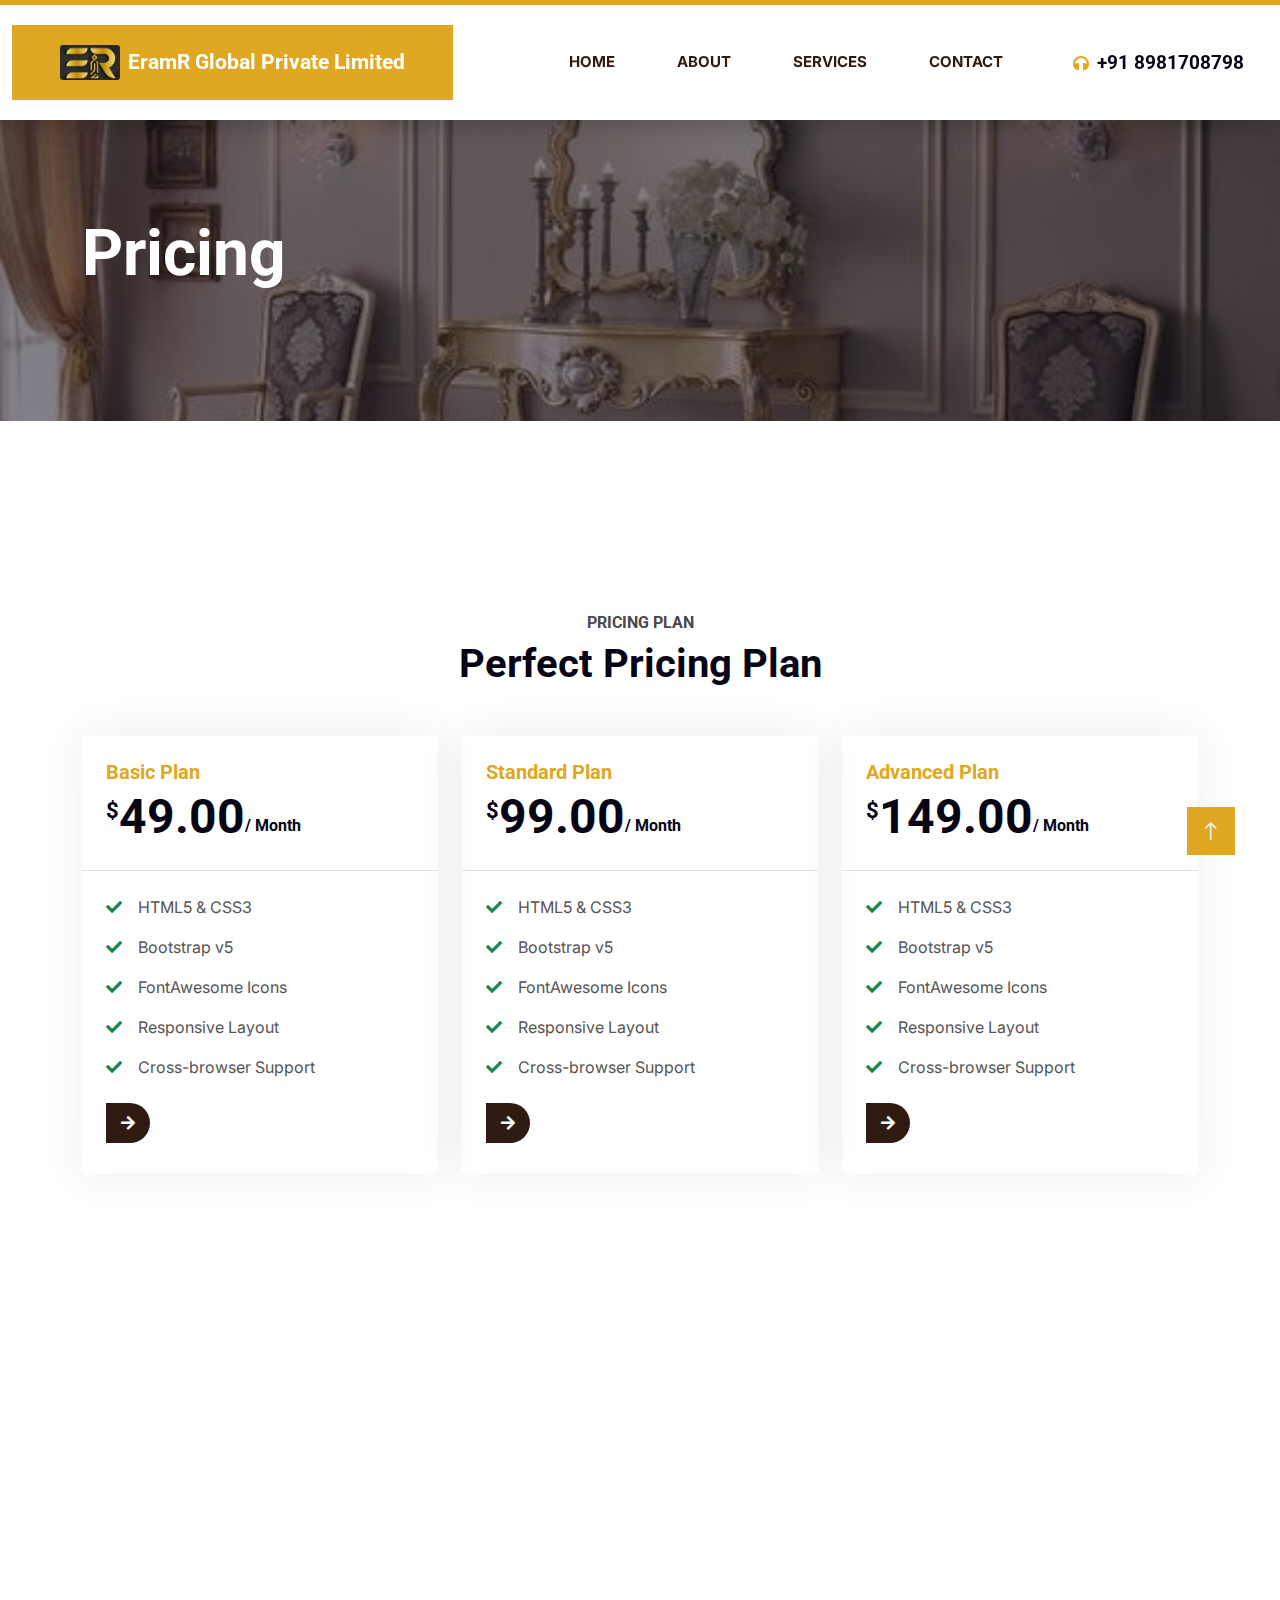
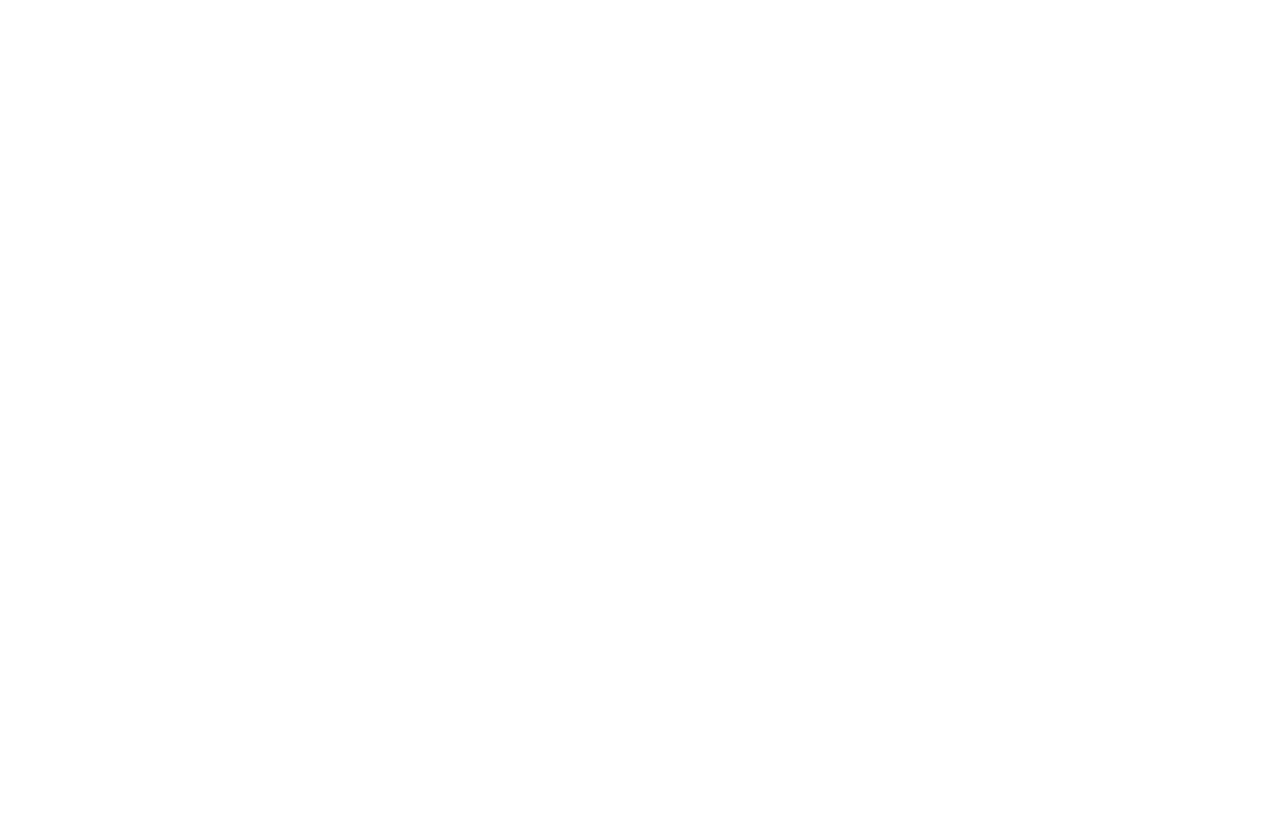
<file: price.html>
<!DOCTYPE html>
<html lang="en">

<head>
    <meta charset="utf-8">
    <title>EramR Global Private Limited</title>
    <meta content="width=device-width, initial-scale=1.0" name="viewport">
    <meta content="" name="keywords">
    <meta content="" name="description">

    <!-- Favicon -->
    <link href="img/favicon.ico" rel="icon">

    <!-- Google Web Fonts -->
    <link rel="preconnect" href="https://fonts.googleapis.com">
    <link rel="preconnect" href="https://fonts.gstatic.com" crossorigin>
    <link href="https://fonts.googleapis.com/css2?family=Inter:wght@400;600&family=Roboto:wght@500;700&display=swap" rel="stylesheet">

    <!-- Icon Font Stylesheet -->
    <link href="https://cdnjs.cloudflare.com/ajax/libs/font-awesome/5.10.0/css/all.min.css" rel="stylesheet">
    <link href="https://cdn.jsdelivr.net/npm/bootstrap-icons@1.4.1/font/bootstrap-icons.css" rel="stylesheet">

    <!-- Libraries Stylesheet -->
    <link href="lib/animate/animate.min.css" rel="stylesheet">
    <link href="lib/owlcarousel/assets/owl.carousel.min.css" rel="stylesheet">

    <!-- Customized Bootstrap Stylesheet -->
    <link href="css/bootstrap.min.css" rel="stylesheet">

    <!-- Template Stylesheet -->
    <link href="css/style.css" rel="stylesheet">
</head>

<body>
    <!-- Spinner Start -->
    <div id="spinner" class="show bg-white position-fixed translate-middle w-100 vh-100 top-50 start-50 d-flex align-items-center justify-content-center">
        <div class="spinner-grow text-primary" style="width: 3rem; height: 3rem;" role="status">
            <span class="sr-only">Loading...</span>
        </div>
    </div>
    <!-- Spinner End -->


   <!-- Navbar Start -->
   <nav class="navbar navbar-expand-lg navbar-light bg-white shadow sticky-top p-0 border-top border-5 border-primary">
    <div class="container-fluid">
        <a href="index.html" class="navbar-brand d-flex align-items-center px-4 px-lg-5 bg-primary">
            <img src="./img/logo/logo-final.jpeg" alt="logo" class="img-fluid" style="width: 60px; height: auto; margin-right: 0.5rem; border-radius: 3px;">
            <h2 class="mb-0 text-white" style="font-size: clamp(0.9rem, 3vw, 1.3rem);">EramR Global Private Limited</h2>
        </a>
        <button class="navbar-toggler me-4" type="button" data-bs-toggle="collapse" data-bs-target="#navbarCollapse" aria-controls="navbarCollapse" aria-expanded="false" aria-label="Toggle navigation">
            <span class="navbar-toggler-icon"></span>
        </button>
        <div class="collapse navbar-collapse" id="navbarCollapse">
            <div class="navbar-nav ms-auto p-4 p-lg-0">
                <a href="index.html" class="nav-item nav-link fw-bold px-3 active bg-white" aria-current="page">Home</a>
                <a href="about.html" class="nav-item nav-link fw-bold px-3 active bg-white">About</a>
                <a href="service.html" class="nav-item nav-link fw-bold px-3 active bg-white">Services</a>
                <a href="contact.html" class="nav-item nav-link fw-bold px-3 active bg-white">Contact</a>
            </div>
            <div class="d-none d-lg-flex align-items-center px-4">
                <i class="fa fa-headphones text-primary me-2"></i>
                <h4 class="m-0" style="font-size: clamp(0.9rem, 2vw, 1.2rem);">+91 8981708798</h4>
            </div>
            <!-- Mobile Phone Number -->
            <div class="d-lg-none text-center pb-3">
                <i class="fa fa-headphones text-primary me-2"></i>
                <span class="fw-bold">+91 8981708798</span>
            </div>
        </div>
    </div>
</nav>
<!-- Navbar End -->
<!-- Navbar End -->

    <!-- Page Header Start -->
    <div class="container-fluid page-header py-5" style="margin-bottom: 6rem;">
        <div class="container py-5">
            <h1 class="display-3 text-white mb-3 animated slideInDown">Pricing</h1>
            <nav aria-label="breadcrumb animated slideInDown">
                <ol class="breadcrumb">
                    <!-- <li class="breadcrumb-item"><a class="text-white" href="#">Home</a></li>
                    <li class="breadcrumb-item"><a class="text-white" href="#">Pages</a></li>
                    <li class="breadcrumb-item text-white active" aria-current="page">Pricing</li> -->
                </ol>
            </nav>
        </div>
    </div>
    <!-- Page Header End -->


    <!-- Pricing Start -->
    <div class="container-xxl py-5">
        <div class="container py-5">
            <div class="text-center wow fadeInUp" data-wow-delay="0.1s">
                <h6 class="text-secondary text-uppercase">Pricing Plan</h6>
                <h1 class="mb-5">Perfect Pricing Plan</h1>
            </div>
            <div class="row g-4">
                <div class="col-md-6 col-lg-4 wow fadeInUp" data-wow-delay="0.3s">
                    <div class="price-item">
                        <div class="border-bottom p-4 mb-4">
                            <h5 class="text-primary mb-1">Basic Plan</h5>
                            <h1 class="display-5 mb-0">
                                <small class="align-top" style="font-size: 22px; line-height: 45px;">$</small>49.00<small
                                    class="align-bottom" style="font-size: 16px; line-height: 40px;">/ Month</small>
                            </h1>
                        </div>
                        <div class="p-4 pt-0">
                            <p><i class="fa fa-check text-success me-3"></i>HTML5 & CSS3</p>
                            <p><i class="fa fa-check text-success me-3"></i>Bootstrap v5</p>
                            <p><i class="fa fa-check text-success me-3"></i>FontAwesome Icons</p>
                            <p><i class="fa fa-check text-success me-3"></i>Responsive Layout</p>
                            <p><i class="fa fa-check text-success me-3"></i>Cross-browser Support</p>
                            <a class="btn-slide mt-2" href=""><i class="fa fa-arrow-right"></i><span >Order Now</span></a>
                        </div>
                    </div>
                </div>
                <div class="col-md-6 col-lg-4 wow fadeInUp" data-wow-delay="0.5s">
                    <div class="price-item">
                        <div class="border-bottom p-4 mb-4">
                            <h5 class="text-primary mb-1">Standard Plan</h5>
                            <h1 class="display-5 mb-0">
                                <small class="align-top" style="font-size: 22px; line-height: 45px;">$</small>99.00<small
                                    class="align-bottom" style="font-size: 16px; line-height: 40px;">/ Month</small>
                            </h1>
                        </div>
                        <div class="p-4 pt-0">
                            <p><i class="fa fa-check text-success me-3"></i>HTML5 & CSS3</p>
                            <p><i class="fa fa-check text-success me-3"></i>Bootstrap v5</p>
                            <p><i class="fa fa-check text-success me-3"></i>FontAwesome Icons</p>
                            <p><i class="fa fa-check text-success me-3"></i>Responsive Layout</p>
                            <p><i class="fa fa-check text-success me-3"></i>Cross-browser Support</p>
                            <a class="btn-slide mt-2" href=""><i class="fa fa-arrow-right"></i><span >Order Now</span></a>
                        </div>
                    </div>
                </div>
                <div class="col-md-6 col-lg-4 wow fadeInUp" data-wow-delay="0.7s">
                    <div class="price-item">
                        <div class="border-bottom p-4 mb-4">
                            <h5 class="text-primary mb-1">Advanced Plan</h5>
                            <h1 class="display-5 mb-0">
                                <small class="align-top" style="font-size: 22px; line-height: 45px;">$</small>149.00<small
                                    class="align-bottom" style="font-size: 16px; line-height: 40px;">/ Month</small>
                            </h1>
                        </div>
                        <div class="p-4 pt-0">
                            <p><i class="fa fa-check text-success me-3"></i>HTML5 & CSS3</p>
                            <p><i class="fa fa-check text-success me-3"></i>Bootstrap v5</p>
                            <p><i class="fa fa-check text-success me-3"></i>FontAwesome Icons</p>
                            <p><i class="fa fa-check text-success me-3"></i>Responsive Layout</p>
                            <p><i class="fa fa-check text-success me-3"></i>Cross-browser Support</p>
                            <a class="btn-slide mt-2" href=""><i class="fa fa-arrow-right"></i><span >Order Now</span></a>
                        </div>
                    </div>
                </div>
            </div>
        </div>
    </div>
    <!-- Pricing End -->


    <!-- Quote Start -->
    <div class="container-xxl py-5">
        <div class="container py-5">
            <div class="row g-5 align-items-center">
                <div class="col-lg-5 wow fadeInUp" data-wow-delay="0.1s">
                    <h6 class="text-secondary text-uppercase mb-3">Get A Quote</h6>
                    <h1 class="mb-5">Request A Free Qoute!</h1>
                    <p class="mb-5">Tempor erat elitr rebum at clita. Diam dolor diam ipsum sit. Aliqu diam amet diam et eos. Clita erat ipsum et lorem et sit, sed stet lorem sit clita duo justo erat amet</p>
                    <div class="d-flex align-items-center">
                        <i class="fa fa-headphones fa-2x flex-shrink-0 bg-primary p-3 text-white"></i>
                        <div class="ps-4">
                            <h6>Call for any query!</h6>
                            <h3 class="text-primary m-0">+91 8981708798</h3>
                        </div>
                    </div>
                </div>
                <div class="col-lg-7">
                    <div class="bg-light text-center p-5 wow fadeIn" data-wow-delay="0.5s">
                        <form>
                            <div class="row g-3">
                                <div class="col-12 col-sm-6">
                                    <input type="text" class="form-control border-0" placeholder="Your Name" style="height: 55px;">
                                </div>
                                <div class="col-12 col-sm-6">
                                    <input type="email" class="form-control border-0" placeholder="Your Email" style="height: 55px;">
                                </div>
                                <div class="col-12 col-sm-6">
                                    <input type="text" class="form-control border-0" placeholder="Your Mobile" style="height: 55px;">
                                </div>
                                <div class="col-12 col-sm-6">
                                    <select class="form-select border-0" style="height: 55px;">
                                        <option selected>Select A Freight</option>
                                        <option value="1">Freight 1</option>
                                        <option value="2">Freight 2</option>
                                        <option value="3">Freight 3</option>
                                    </select>
                                </div>
                                <div class="col-12">
                                    <textarea class="form-control border-0" placeholder="Special Note"></textarea>
                                </div>
                                <div class="col-12">
                                    <button class="btn btn-primary w-100 py-3" type="submit">Submit</button>
                                </div>
                            </div>
                        </form>
                    </div>
                </div>
            </div>
        </div>
    </div>
    <!-- Quote End -->
        

    <!-- Footer Start -->
    <div class="container-fluid bg-dark text-light footer pt-5 wow fadeIn" data-wow-delay="0.1s" style="margin-top: 6rem;">
        <div class="container py-5">
            <div class="row g-5">
                <div class="col-lg-3 col-md-6">
                    <h4 class="text-light mb-4">Address</h4>
                    <p class="mb-2"><i class="fa fa-map-marker-alt me-3"></i>EramR Global Pvt Ltd.
WeWork The Pavillion, MG Road, 62/63 The Pavillion, Church Street, Bangalore, Karnataka- 560001</p>
                    <p class="mb-2"><i class="fa fa-phone-alt me-3"></i>+91 89817087980</p>
                    <p class="mb-2"><i class="fa fa-envelope me-3"></i>info@eramrglobal.com</p>
                    <div class="d-flex pt-2">
                        <a class="btn btn-outline-light btn-social" href=""><i class="fab fa-twitter"></i></a>
                        <a class="btn btn-outline-light btn-social" href=""><i class="fab fa-facebook-f"></i></a>
                        <a class="btn btn-outline-light btn-social" href=""><i class="fab fa-youtube"></i></a>
                        <a class="btn btn-outline-light btn-social" href=""><i class="fab fa-linkedin-in"></i></a>
                    </div>
                </div>
                <div class="col-lg-3 col-md-6">
                    <h4 class="text-light mb-4">Services</h4>
                    <a class="btn btn-link" href="">Air Freight</a>
                    <a class="btn btn-link" href="">Sea Freight</a>
                    <a class="btn btn-link" href="">Road Freight</a>
                    <a class="btn btn-link" href="">Logistic Solutions</a>
                    <a class="btn btn-link" href="">Industry solutions</a>
                </div>
                <div class="col-lg-3 col-md-6">
                    <h4 class="text-light mb-4">Quick Links</h4>
                    <a class="btn btn-link" href="">About Us</a>
                    <a class="btn btn-link" href="">Contact Us</a>
                    <a class="btn btn-link" href="">Our Services</a>
                    <a class="btn btn-link" href="">Terms & Condition</a>
                    <a class="btn btn-link" href="">Support</a>
                </div>
                <div class="col-lg-3 col-md-6">
                    <h4 class="text-light mb-4">Newsletter</h4>
                    <p>Dolor amet sit justo amet elitr clita ipsum elitr est.</p>
                    <div class="position-relative mx-auto" style="max-width: 400px;">
                        <input class="form-control border-0 w-100 py-3 ps-4 pe-5" type="text" placeholder="Your email">
                        <button type="button" class="btn btn-primary py-2 position-absolute top-0 end-0 mt-2 me-2">SignUp</button>
                    </div>
                </div>
            </div>
        </div>
        <div class="container">
            <div class="copyright">
                <div class="row">
                    <div class="col-md-6 text-center text-md-start mb-3 mb-md-0">
                        &copy; <a class="border-bottom" href="#">Your Site Name</a>, All Right Reserved.
                    </div>
                    <div class="col-md-6 text-center text-md-end">
                        <!--/*** This template is free as long as you keep the footer author’s credit link/attribution link/backlink. If you'd like to use the template without the footer author’s credit link/attribution link/backlink, you can purchase the Credit Removal License from "https://htmlcodex.com/credit-removal". Thank you for your support. ***/-->
                        Designed By <a class="border-bottom" href="https://htmlcodex.com">HTML Codex</a>
                    </div>
                </div>
            </div>
        </div>
    </div>
    <!-- Footer End -->


    <!-- Back to Top -->
    <a href="#" class="btn btn-lg btn-primary btn-lg-square rounded-0 back-to-top"><i class="bi bi-arrow-up"></i></a>


    <!-- JavaScript Libraries -->
    <script src="https://code.jquery.com/jquery-3.4.1.min.js"></script>
    <script src="https://cdn.jsdelivr.net/npm/bootstrap@5.0.0/dist/js/bootstrap.bundle.min.js"></script>
    <script src="lib/wow/wow.min.js"></script>
    <script src="lib/easing/easing.min.js"></script>
    <script src="lib/waypoints/waypoints.min.js"></script>
    <script src="lib/counterup/counterup.min.js"></script>
    <script src="lib/owlcarousel/owl.carousel.min.js"></script>

    <!-- Template Javascript -->
    <script src="js/main.js"></script>
</body>

</html>
</file>
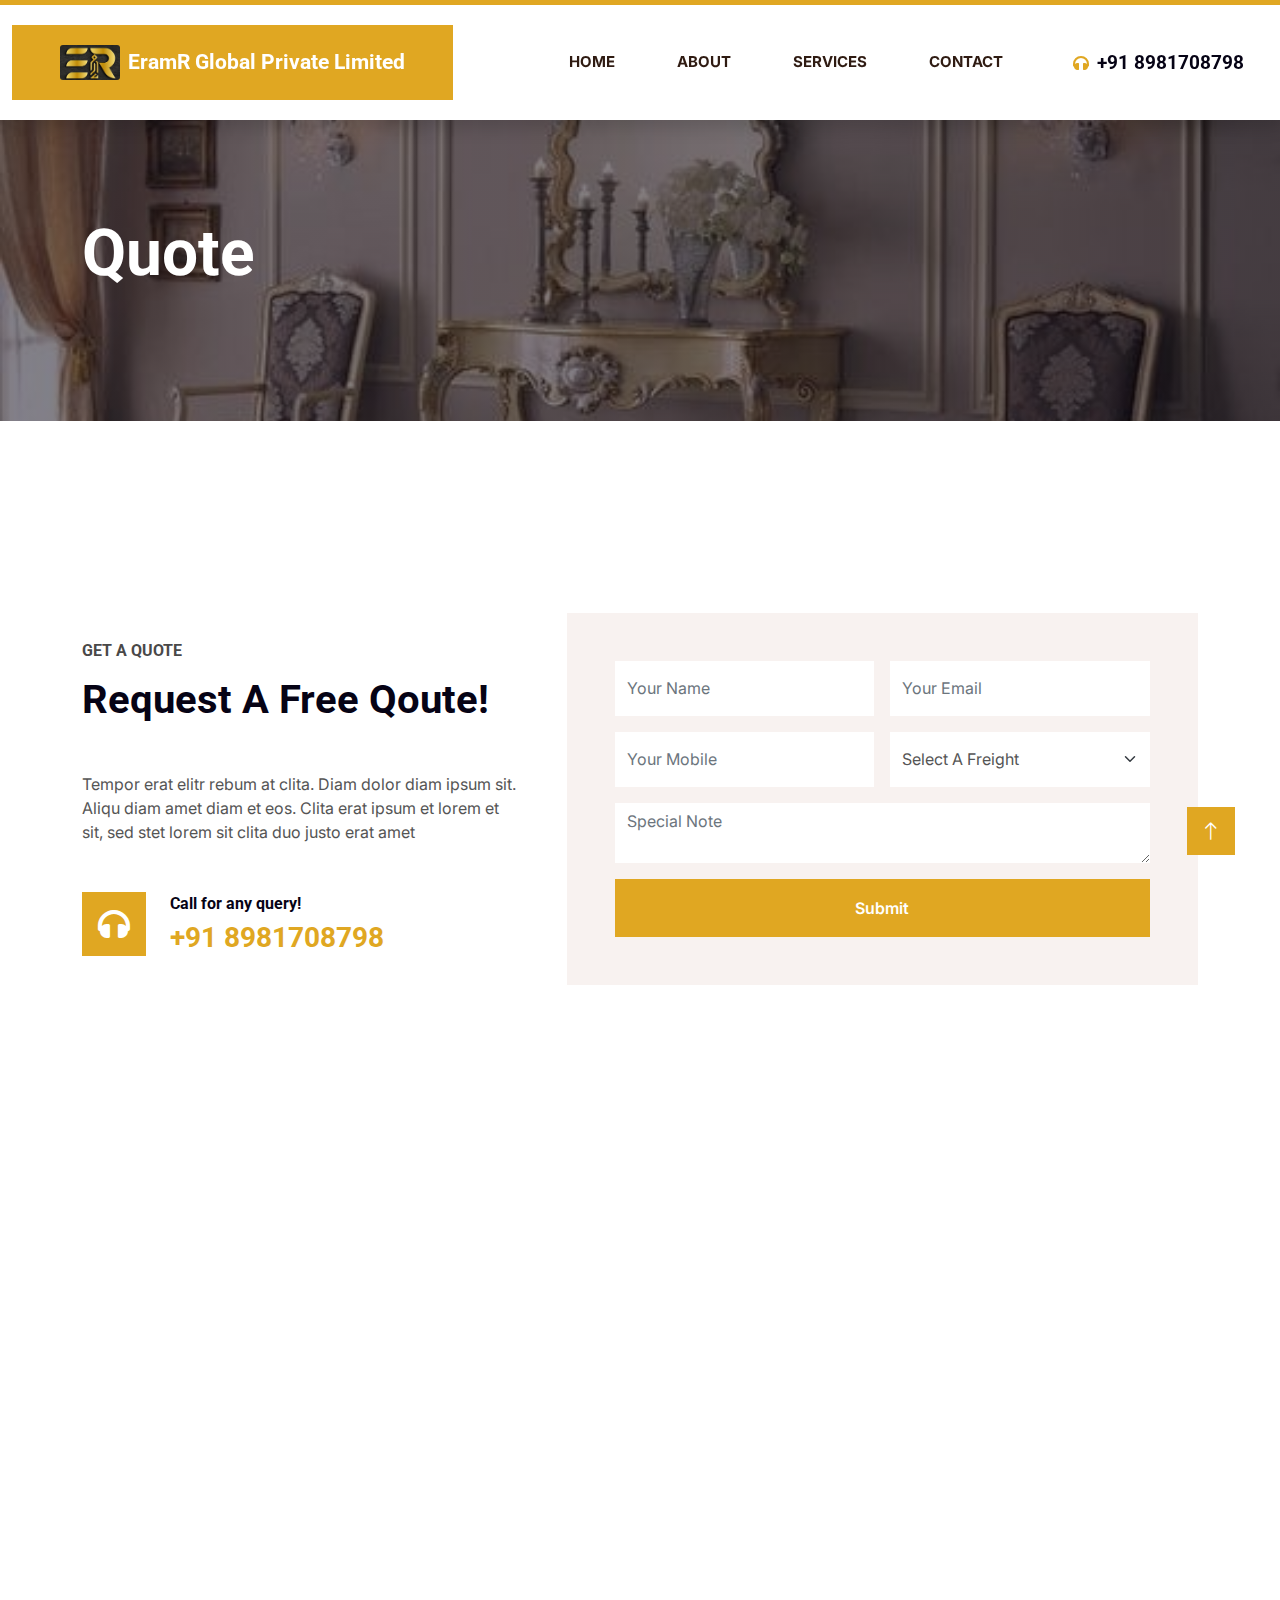
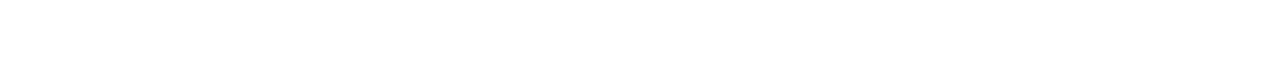
<file: quote.html>
<!DOCTYPE html>
<html lang="en">

<head>
    <meta charset="utf-8">
    <title>EramR Global Private Limited</title>
    <meta content="width=device-width, initial-scale=1.0" name="viewport">
    <meta content="" name="keywords">
    <meta content="" name="description">

    <!-- Favicon -->
    <link href="img/favicon.ico" rel="icon">

    <!-- Google Web Fonts -->
    <link rel="preconnect" href="https://fonts.googleapis.com">
    <link rel="preconnect" href="https://fonts.gstatic.com" crossorigin>
    <link href="https://fonts.googleapis.com/css2?family=Inter:wght@400;600&family=Roboto:wght@500;700&display=swap" rel="stylesheet">

    <!-- Icon Font Stylesheet -->
    <link href="https://cdnjs.cloudflare.com/ajax/libs/font-awesome/5.10.0/css/all.min.css" rel="stylesheet">
    <link href="https://cdn.jsdelivr.net/npm/bootstrap-icons@1.4.1/font/bootstrap-icons.css" rel="stylesheet">

    <!-- Libraries Stylesheet -->
    <link href="lib/animate/animate.min.css" rel="stylesheet">
    <link href="lib/owlcarousel/assets/owl.carousel.min.css" rel="stylesheet">

    <!-- Customized Bootstrap Stylesheet -->
    <link href="css/bootstrap.min.css" rel="stylesheet">

    <!-- Template Stylesheet -->
    <link href="css/style.css" rel="stylesheet">
</head>

<body>
    <!-- Spinner Start -->
    <div id="spinner" class="show bg-white position-fixed translate-middle w-100 vh-100 top-50 start-50 d-flex align-items-center justify-content-center">
        <div class="spinner-grow text-primary" style="width: 3rem; height: 3rem;" role="status">
            <span class="sr-only">Loading...</span>
        </div>
    </div>
    <!-- Spinner End -->


  <!-- Navbar Start -->
  <nav class="navbar navbar-expand-lg navbar-light bg-white shadow sticky-top p-0 border-top border-5 border-primary">
    <div class="container-fluid">
        <a href="index.html" class="navbar-brand d-flex align-items-center px-4 px-lg-5 bg-primary">
            <img src="./img/logo/logo-final.jpeg" alt="logo" class="img-fluid" style="width: 60px; height: auto; margin-right: 0.5rem; border-radius: 3px;">
            <h2 class="mb-0 text-white" style="font-size: clamp(0.9rem, 3vw, 1.3rem);">EramR Global Private Limited</h2>
        </a>
        <button class="navbar-toggler me-4" type="button" data-bs-toggle="collapse" data-bs-target="#navbarCollapse" aria-controls="navbarCollapse" aria-expanded="false" aria-label="Toggle navigation">
            <span class="navbar-toggler-icon"></span>
        </button>
        <div class="collapse navbar-collapse" id="navbarCollapse">
            <div class="navbar-nav ms-auto p-4 p-lg-0">
                <a href="index.html" class="nav-item nav-link fw-bold px-3 active bg-white" aria-current="page">Home</a>
                <a href="about.html" class="nav-item nav-link fw-bold px-3 active bg-white">About</a>
                <a href="service.html" class="nav-item nav-link fw-bold px-3 active bg-white">Services</a>
                <a href="contact.html" class="nav-item nav-link fw-bold px-3 active bg-white">Contact</a>
            </div>
            <div class="d-none d-lg-flex align-items-center px-4">
                <i class="fa fa-headphones text-primary me-2"></i>
                <h4 class="m-0" style="font-size: clamp(0.9rem, 2vw, 1.2rem);">+91 8981708798</h4>
            </div>
            <!-- Mobile Phone Number -->
            <div class="d-lg-none text-center pb-3">
                <i class="fa fa-headphones text-primary me-2"></i>
                <span class="fw-bold">+91 8981708798</span>
            </div>
        </div>
    </div>
</nav>
<!-- Navbar End -->
<!-- Navbar End -->


    <!-- Page Header Start -->
    <div class="container-fluid page-header py-5" style="margin-bottom: 6rem;">
        <div class="container py-5">
            <h1 class="display-3 text-white mb-3 animated slideInDown">Quote</h1>
            <nav aria-label="breadcrumb animated slideInDown">
                <ol class="breadcrumb">
                    <!-- <li class="breadcrumb-item"><a class="text-white" href="#">Home</a></li>
                    <li class="breadcrumb-item"><a class="text-white" href="#">Pages</a></li>
                    <li class="breadcrumb-item text-white active" aria-current="page">Quote</li> -->
                </ol>
            </nav>
        </div>
    </div>
    <!-- Page Header End -->


    <!-- Quote Start -->
    <div class="container-xxl py-5">
        <div class="container py-5">
            <div class="row g-5 align-items-center">
                <div class="col-lg-5 wow fadeInUp" data-wow-delay="0.1s">
                    <h6 class="text-secondary text-uppercase mb-3">Get A Quote</h6>
                    <h1 class="mb-5">Request A Free Qoute!</h1>
                    <p class="mb-5">Tempor erat elitr rebum at clita. Diam dolor diam ipsum sit. Aliqu diam amet diam et eos. Clita erat ipsum et lorem et sit, sed stet lorem sit clita duo justo erat amet</p>
                    <div class="d-flex align-items-center">
                        <i class="fa fa-headphones fa-2x flex-shrink-0 bg-primary p-3 text-white"></i>
                        <div class="ps-4">
                            <h6>Call for any query!</h6>
                            <h3 class="text-primary m-0">+91 8981708798</h3>
                        </div>
                    </div>
                </div>
                <div class="col-lg-7">
                    <div class="bg-light text-center p-5 wow fadeIn" data-wow-delay="0.5s">
                        <form>
                            <div class="row g-3">
                                <div class="col-12 col-sm-6">
                                    <input type="text" class="form-control border-0" placeholder="Your Name" style="height: 55px;">
                                </div>
                                <div class="col-12 col-sm-6">
                                    <input type="email" class="form-control border-0" placeholder="Your Email" style="height: 55px;">
                                </div>
                                <div class="col-12 col-sm-6">
                                    <input type="text" class="form-control border-0" placeholder="Your Mobile" style="height: 55px;">
                                </div>
                                <div class="col-12 col-sm-6">
                                    <select class="form-select border-0" style="height: 55px;">
                                        <option selected>Select A Freight</option>
                                        <option value="1">Freight 1</option>
                                        <option value="2">Freight 2</option>
                                        <option value="3">Freight 3</option>
                                    </select>
                                </div>
                                <div class="col-12">
                                    <textarea class="form-control border-0" placeholder="Special Note"></textarea>
                                </div>
                                <div class="col-12">
                                    <button class="btn btn-primary w-100 py-3" type="submit">Submit</button>
                                </div>
                            </div>
                        </form>
                    </div>
                </div>
            </div>
        </div>
    </div>
    <!-- Quote End -->
        

    <!-- Footer Start -->
    <div class="container-fluid bg-dark text-light footer pt-5 wow fadeIn" data-wow-delay="0.1s" style="margin-top: 6rem;">
        <div class="container py-5">
            <div class="row g-5">
                <div class="col-lg-3 col-md-6">
                    <h4 class="text-light mb-4">Address</h4>
                    <p class="mb-2"><i class="fa fa-map-marker-alt me-3"></i>EramR Global Pvt Ltd.
WeWork The Pavillion, MG Road, 62/63 The Pavillion, Church Street, Bangalore, Karnataka- 560001</p>
                    <p class="mb-2"><i class="fa fa-phone-alt me-3"></i>+91 89817087980</p>
                    <p class="mb-2"><i class="fa fa-envelope me-3"></i>info@eramrglobal.com</p>
                    <div class="d-flex pt-2">
                        <a class="btn btn-outline-light btn-social" href=""><i class="fab fa-twitter"></i></a>
                        <a class="btn btn-outline-light btn-social" href=""><i class="fab fa-facebook-f"></i></a>
                        <a class="btn btn-outline-light btn-social" href=""><i class="fab fa-youtube"></i></a>
                        <a class="btn btn-outline-light btn-social" href=""><i class="fab fa-linkedin-in"></i></a>
                    </div>
                </div>
                <div class="col-lg-3 col-md-6">
                    <h4 class="text-light mb-4">Services</h4>
                    <a class="btn btn-link" href="">Air Freight</a>
                    <a class="btn btn-link" href="">Sea Freight</a>
                    <a class="btn btn-link" href="">Road Freight</a>
                    <a class="btn btn-link" href="">Logistic Solutions</a>
                    <a class="btn btn-link" href="">Industry solutions</a>
                </div>
                <div class="col-lg-3 col-md-6">
                    <h4 class="text-light mb-4">Quick Links</h4>
                    <a class="btn btn-link" href="">About Us</a>
                    <a class="btn btn-link" href="">Contact Us</a>
                    <a class="btn btn-link" href="">Our Services</a>
                    <a class="btn btn-link" href="">Terms & Condition</a>
                    <a class="btn btn-link" href="">Support</a>
                </div>
                <div class="col-lg-3 col-md-6">
                    <h4 class="text-light mb-4">Newsletter</h4>
                    <p>Dolor amet sit justo amet elitr clita ipsum elitr est.</p>
                    <div class="position-relative mx-auto" style="max-width: 400px;">
                        <input class="form-control border-0 w-100 py-3 ps-4 pe-5" type="text" placeholder="Your email">
                        <button type="button" class="btn btn-primary py-2 position-absolute top-0 end-0 mt-2 me-2">SignUp</button>
                    </div>
                </div>
            </div>
        </div>
        <div class="container">
            <div class="copyright">
                <div class="row">
                    <div class="col-md-6 text-center text-md-start mb-3 mb-md-0">
                        &copy; <a class="border-bottom" href="#">EramR Global Private Limited</a>, All Right Reserved.
                    </div>
                    <div class="col-md-6 text-center text-md-end">
                        <!--/*** This template is free as long as you keep the footer author’s credit link/attribution link/backlink. If you'd like to use the template without the footer author’s credit link/attribution link/backlink, you can purchase the Credit Removal License from "https://htmlcodex.com/credit-removal". Thank you for your support. ***/-->
                        Designed By <a class="border-bottom" href="https://htmlcodex.com">HTML Codex</a>
                    </div>
                </div>
            </div>
        </div>
    </div>
    <!-- Footer End -->


    <!-- Back to Top -->
    <a href="#" class="btn btn-lg btn-primary btn-lg-square rounded-0 back-to-top"><i class="bi bi-arrow-up"></i></a>


    <!-- JavaScript Libraries -->
    <script src="https://code.jquery.com/jquery-3.4.1.min.js"></script>
    <script src="https://cdn.jsdelivr.net/npm/bootstrap@5.0.0/dist/js/bootstrap.bundle.min.js"></script>
    <script src="lib/wow/wow.min.js"></script>
    <script src="lib/easing/easing.min.js"></script>
    <script src="lib/waypoints/waypoints.min.js"></script>
    <script src="lib/counterup/counterup.min.js"></script>
    <script src="lib/owlcarousel/owl.carousel.min.js"></script>

    <!-- Template Javascript -->
    <script src="js/main.js"></script>
</body>

</html>
</file>
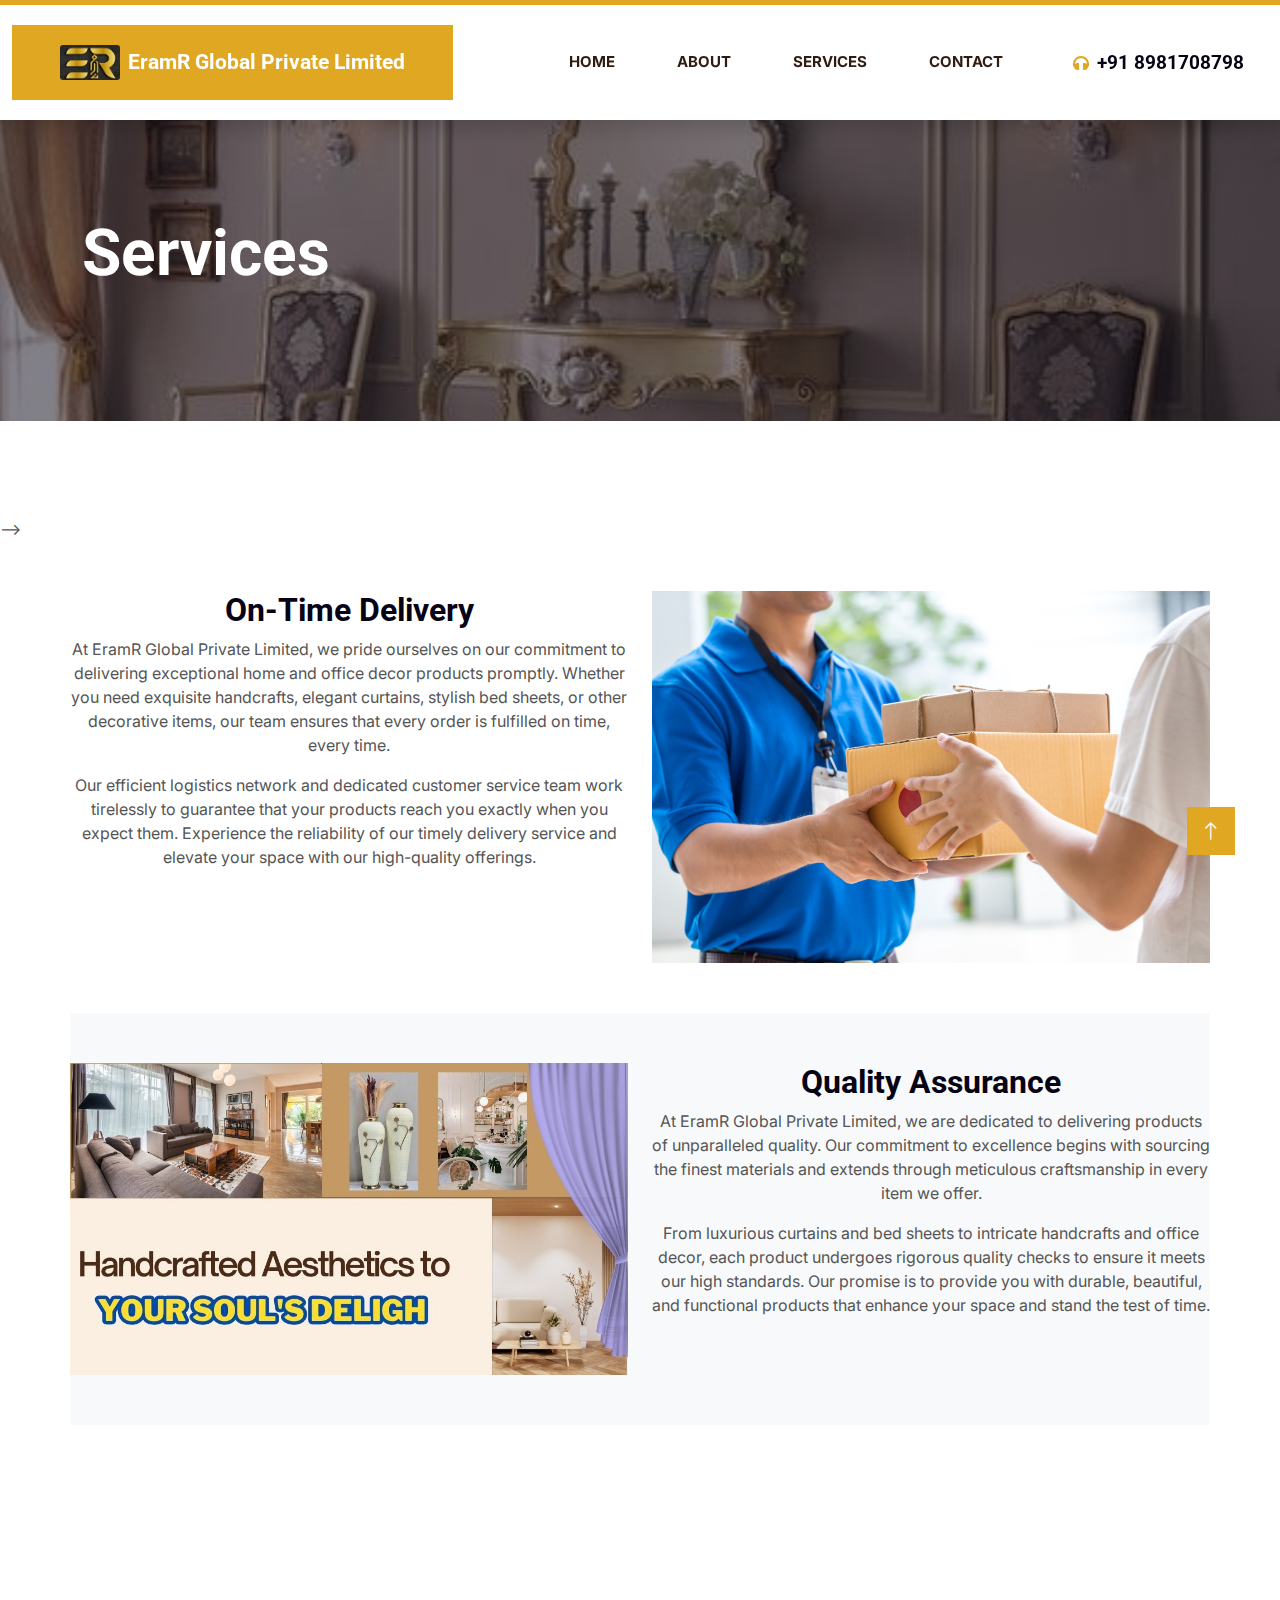
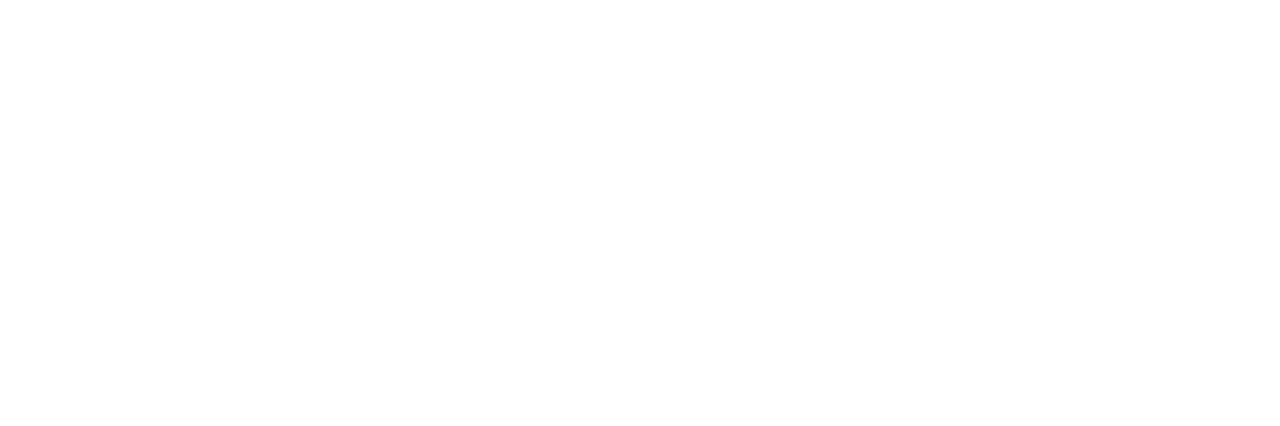
<file: service.html>
<!DOCTYPE html>
<html lang="en">

<head>
    <meta charset="utf-8">
    <title>EramR Global Private Limited</title>
    <meta content="width=device-width, initial-scale=1.0" name="viewport">
    <meta content="" name="keywords">
    <meta content="" name="description">

    <!-- Favicon -->
    <link href="img/favicon.ico" rel="icon">

    <!-- Google Web Fonts -->
    <link rel="preconnect" href="https://fonts.googleapis.com">
    <link rel="preconnect" href="https://fonts.gstatic.com" crossorigin>
    <link href="https://fonts.googleapis.com/css2?family=Inter:wght@400;600&family=Roboto:wght@500;700&display=swap" rel="stylesheet">

    <!-- Icon Font Stylesheet -->
    <link href="https://cdnjs.cloudflare.com/ajax/libs/font-awesome/5.10.0/css/all.min.css" rel="stylesheet">
    <link href="https://cdn.jsdelivr.net/npm/bootstrap-icons@1.4.1/font/bootstrap-icons.css" rel="stylesheet">

    <!-- Libraries Stylesheet -->
    <link href="lib/animate/animate.min.css" rel="stylesheet">
    <link href="lib/owlcarousel/assets/owl.carousel.min.css" rel="stylesheet">

    <!-- Customized Bootstrap Stylesheet -->
    <link href="css/bootstrap.min.css" rel="stylesheet">

    <!-- Template Stylesheet -->
    <link href="css/style.css" rel="stylesheet">
</head>

<body>
    <!-- Spinner Start -->
    <div id="spinner" class="show bg-white position-fixed translate-middle w-100 vh-100 top-50 start-50 d-flex align-items-center justify-content-center">
        <div class="spinner-grow text-primary" style="width: 3rem; height: 3rem;" role="status">
            <span class="sr-only">Loading...</span>
        </div>
    </div>
    <!-- Spinner End -->

 <!-- Navbar Start -->
 <nav class="navbar navbar-expand-lg navbar-light bg-white shadow sticky-top p-0 border-top border-5 border-primary">
    <div class="container-fluid">
        <a href="index.html" class="navbar-brand d-flex align-items-center px-4 px-lg-5 bg-primary">
            <img src="./img/logo/logo-final.jpeg" alt="logo" class="img-fluid" style="width: 60px; height: auto; margin-right: 0.5rem; border-radius: 3px;">
            <h2 class="mb-0 text-white" style="font-size: clamp(0.9rem, 3vw, 1.3rem);">EramR Global Private Limited</h2>
        </a>
        <button class="navbar-toggler me-4" type="button" data-bs-toggle="collapse" data-bs-target="#navbarCollapse" aria-controls="navbarCollapse" aria-expanded="false" aria-label="Toggle navigation">
            <span class="navbar-toggler-icon"></span>
        </button>
        <div class="collapse navbar-collapse" id="navbarCollapse">
            <div class="navbar-nav ms-auto p-4 p-lg-0">
                <a href="index.html" class="nav-item nav-link fw-bold px-3 active bg-white" aria-current="page">Home</a>
                <a href="about.html" class="nav-item nav-link fw-bold px-3 active bg-white">About</a>
                <a href="service.html" class="nav-item nav-link fw-bold px-3 active bg-white">Services</a>
                <a href="contact.html" class="nav-item nav-link fw-bold px-3 active bg-white">Contact</a>
            </div>
            <div class="d-none d-lg-flex align-items-center px-4">
                <i class="fa fa-headphones text-primary me-2"></i>
                <h4 class="m-0" style="font-size: clamp(0.9rem, 2vw, 1.2rem);">+91 8981708798</h4>
            </div>
            <!-- Mobile Phone Number -->
            <div class="d-lg-none text-center pb-3">
                <i class="fa fa-headphones text-primary me-2"></i>
                <span class="fw-bold">+91 8981708798</span>
            </div>
        </div>
    </div>
</nav>
<!-- Navbar End -->
<!-- Navbar End -->
    <!-- Page Header Start -->
    <div class="container-fluid page-header py-5" style="margin-bottom: 6rem;">
        <div class="container py-5">
            <h1 class="display-3 text-white mb-3 animated slideInDown">Services</h1>
            <nav aria-label="breadcrumb animated slideInDown">
                <ol class="breadcrumb">
                    <!-- <li class="breadcrumb-item"><a class="text-white" href="#">Home</a></li>
                    <li class="breadcrumb-item"><a class="text-white" href="#">Pages</a></li>
                    <li class="breadcrumb-item text-white active" aria-current="page">Services</li> -->
                </ol>
            </nav>
        </div>
    </div>
    <!-- Page Header End -->


      <!-- Service Start -->
    <!-- <div class="container-xxl py-5">
        <div class="container py-5">
            <div class="text-center wow fadeInUp" data-wow-delay="0.1s">
                <h6 class="text-secondary text-uppercase">Our Services</h6>
                <h1 class="mb-5">Explore Our Services</h1>
            </div>
            <div class="row g-4">
                <div class="col-md-6 col-lg-4 wow fadeInUp" data-wow-delay="0.3s">
                    <div class="service-item p-4">
                        <div class="overflow-hidden mb-4">
                            <img class="img-fluid" src="./img/services/img-1.jpeg" alt="">
                        </div>
                        <h4 class="mb-3">Art of Excellence</h4>
                     <p>Enhance your space with our stunning decorative accessories. From elegant vases to unique sculptures, our collection adds a touch of style and sophistication to any room. Explore our selection today!</p> -->
                        <!-- <a class="btn-slide mt-2" href=""><i class="fa fa-arrow-right"></i><span>Read More</span></a>
                    </div>
                </div>
                <div class="col-md-6 col-lg-4 wow fadeInUp" data-wow-delay="0.5s">
                    <div class="service-item p-4">
                        <div class="overflow-hidden mb-4">
                            <img class="img-fluid" src="./img/services/img-2.jpeg" alt="">
                        </div>
                        <h4 class="mb-3">Art of Excellenceg</h4> -->
                        <!-- <p>Our chandeliers and lighting fixtures, with their intricate designs, are simply beautiful and attractive even when the lights are off. Unlike ordinary lamps that may look bland and lifeless when turned off, our chandeliers and lighting solutions add elegance and charm to any room, illuminating your space with color and warmth when switched on.</p> -->
                        <!-- <a class="btn-slide mt-2" href=""><i class="fa fa-arrow-right"></i><span>Read More</span></a>
                    </div>
                </div>
                <div class="col-md-6 col-lg-4 wow fadeInUp" data-wow-delay="0.7s">
                    <div class="service-item p-4">
                        <div class="overflow-hidden mb-4">
                            <img class="img-fluid" src="./img/services/img-3.jpeg" alt="">
                        </div>
                        <h4 class="mb-3">Beautifull Crafts</h4> -->
                        <!-- <p>Our custom-designed furniture follows traditional carpentry methods, involving skilled workers and craftsmen using authentic raw materials. Premium materials like BWR (boiling water resistant) plywood and various types of wood are employed to create highly functional, aesthetically pleasing, and luxurious pieces of furniture.</p> -->
                        <!-- <a class="btn-slide mt-2" href=""><i class="fa fa-arrow-right"></i><span>Read More</span></a>
                    </div> -->
                <!-- </div> -->
                <!-- <div class="col-md-6 col-lg-4 wow fadeInUp" data-wow-delay="0.3s">
                    <div class="service-item p-4">
                        <div class="overflow-hidden mb-4">
                            <img class="img-fluid" src="./img/services/img-4.jpg" alt="">
                        </div>
                        <h4 class="mb-3">Corporate gifting</h4>
                         <p>Corporate gifting is a strategic practice where businesses give thoughtful, often customized presents to employees, clients, or partners as a means of strengthening relationships, promoting goodwill, and expressing a heartfelt Thank you.</p> -->
                        <!-- <a class="btn-slide mt-2" href=""><i class="fa fa-arrow-right"></i><span>Read More</span></a>
                    </div>
                </div> --> 
                <!-- <div class="col-md-6 col-lg-4 wow fadeInUp" data-wow-delay="0.5s">
                    <div class="service-item p-4">
                        <div class="overflow-hidden mb-4">
                            <img class="img-fluid" src="./img/services/img-5.jpg" alt="">
                        </div>
                        <h4 class="mb-3">Handicraft items and Collactibles</h4>
                        <p> Handicrafts displayed enriches the space much in a creative way. It can be a collection of personal treasures. Handicrafts include pottery , leather work, baskets , wood crafts, needle work, strained glasses, rugs etc.,</p> -->
                        <!-- <a class="btn-slide mt-2" href=""><i class="fa fa-arrow-right"></i><span>Read More</span></a>
                    </div>
                </div> --> 
                <!-- <div class="col-md-6 col-lg-4 wow fadeInUp" data-wow-delay="0.7s">
                    <div class="service-item p-4">
                        <div class="overflow-hidden mb-4">
                            <img class="img-fluid" src="./img/services/img-6.jpg" alt="">
                        </div>
                        <h4 class="mb-3">Handicrafts market</h4>
                        <p>The handicrafts market thrives with unique, handmade items that reflect cultural heritage, artisanal skill, and creative expression globally.

                        </p>
                        <a class="btn-slide mt-2" href=""><i class="fa fa-arrow-right"></i><span>Read More</span></a>
                    </div>
                </div> -->
            </div>
        </div>
    </div> -->
    <!-- Service End -->


    <!-- Testimonial Start -->
    <!-- <div class="container-xxl py-5 wow fadeInUp" data-wow-delay="0.1s">
        <div class="container py-5">
            <div class="text-center">
                <h6 class="text-secondary text-uppercase">Testimonial</h6>
                <h1 class="mb-0">Our Clients Say!</h1>
            </div>
            <div class="owl-carousel testimonial-carousel wow fadeInUp" data-wow-delay="0.1s">
                <div class="testimonial-item p-4 my-5">
                    <i class="fa fa-quote-right fa-3x text-light position-absolute top-0 end-0 mt-n3 me-4"></i>
                    <div class="d-flex align-items-end mb-4">
                        <img class="img-fluid flex-shrink-0" src="img/testimonial-1.jpg" style="width: 80px; height: 80px;">
                        <div class="ms-4">
                            <h5 class="mb-1">Client Name</h5>
                            <p class="m-0">Profession</p>
                        </div>
                    </div>
                    <p class="mb-0">Tempor erat elitr rebum at clita. Diam dolor diam ipsum sit diam amet diam et eos. Clita erat ipsum et lorem et sit.</p>
                </div>
                <div class="testimonial-item p-4 my-5">
                    <i class="fa fa-quote-right fa-3x text-light position-absolute top-0 end-0 mt-n3 me-4"></i>
                    <div class="d-flex align-items-end mb-4">
                        <img class="img-fluid flex-shrink-0" src="img/testimonial-2.jpg" style="width: 80px; height: 80px;">
                        <div class="ms-4">
                            <h5 class="mb-1">Client Name</h5>
                            <p class="m-0">Profession</p>
                        </div>
                    </div>
                    <p class="mb-0">Tempor erat elitr rebum at clita. Diam dolor diam ipsum sit diam amet diam et eos. Clita erat ipsum et lorem et sit.</p>
                </div>
                <div class="testimonial-item p-4 my-5">
                    <i class="fa fa-quote-right fa-3x text-light position-absolute top-0 end-0 mt-n3 me-4"></i>
                    <div class="d-flex align-items-end mb-4">
                        <img class="img-fluid flex-shrink-0" src="img/testimonial-3.jpg" style="width: 80px; height: 80px;">
                        <div class="ms-4">
                            <h5 class="mb-1">Client Name</h5>
                            <p class="m-0">Profession</p>
                        </div>
                    </div>
                    <p class="mb-0">Tempor erat elitr rebum at clita. Diam dolor diam ipsum sit diam amet diam et eos. Clita erat ipsum et lorem et sit.</p>
                </div>
                <div class="testimonial-item p-4 my-5">
                    <i class="fa fa-quote-right fa-3x text-light position-absolute top-0 end-0 mt-n3 me-4"></i>
                    <div class="d-flex align-items-end mb-4">
                        <img class="img-fluid flex-shrink-0" src="img/testimonial-4.jpg" style="width: 80px; height: 80px;">
                        <div class="ms-4">
                            <h5 class="mb-1">Client Name</h5>
                            <p class="m-0">Profession</p>
                        </div>
                    </div>
                    <p class="mb-0">Tempor erat elitr rebum at clita. Diam dolor diam ipsum sit diam amet diam et eos. Clita erat ipsum et lorem et sit.</p>
                </div>
            </div>
        </div>
    </div> -->
    <!-- Testimonial End -->

    <div class="container delivery-container">
        <div class="row">
            <div class="col-md-6">
                <div class="delivery-content">
                    <h2>On-Time Delivery</h2>
                    <p>
                        At EramR Global Private Limited, we pride ourselves on our commitment to delivering exceptional home and office decor products promptly. Whether you need exquisite handcrafts, elegant curtains, stylish bed sheets, or other decorative items, our team ensures that every order is fulfilled on time, every time. 
                    </p>
                    <p>
                        Our efficient logistics network and dedicated customer service team work tirelessly to guarantee that your products reach you exactly when you expect them. Experience the reliability of our timely delivery service and elevate your space with our high-quality offerings.
                    </p>
                </div>
            </div>
            <div class="col-md-6">
                <img src="./img/on-time.jpeg" alt="Decorative Items" class="delivery-image">
            </div>
        </div>
    </div> 
    <div class="container quality-container">
        <div class="row">
            <div class="col-md-6">
                <img src="./img/carousel-2.jpg" alt="Quality Assurance" class="quality-image">
            </div>
            <div class="col-md-6">
                <div class="quality-content">
                    <h2>Quality Assurance</h2>
                    <p>
                        At EramR Global Private Limited, we are dedicated to delivering products of unparalleled quality. Our commitment to excellence begins with sourcing the finest materials and extends through meticulous craftsmanship in every item we offer.
                    </p>
                    <p>
                        From luxurious curtains and bed sheets to intricate handcrafts and office decor, each product undergoes rigorous quality checks to ensure it meets our high standards. Our promise is to provide you with durable, beautiful, and functional products that enhance your space and stand the test of time.
                    </p>
                </div>
            </div>
        </div>
    </div>
    <style>
        .delivery-container {
            padding: 50px 0;
        }
        .delivery-image {
            max-width: 100%;
            height: auto;
        }
        .delivery-content {
            text-align: center;
        }
        .quality-container {
            padding: 50px 0;
            background-color: #f8f9fa;
        }
        .quality-image {
            max-width: 100%;
            height: auto;
        }
        .quality-content {
            text-align: center;
        }
    </style>
    <!-- Footer Start -->
    <div class="container-fluid bg-dark text-light footer pt-5 wow fadeIn" data-wow-delay="0.1s" style="margin-top: 6rem;">
        <div class="container py-5">
            <div class="row g-5">
                <div class="col-lg-3 col-md-6">
                    <h4 class="text-light mb-4">Address</h4>
                    <p class="mb-2"><i class="fa fa-map-marker-alt me-3"></i>EramR Global Pvt Ltd.
WeWork The Pavillion, MG Road, 62/63 The Pavillion, Church Street, Bangalore, Karnataka- 560001</p>
                    <p class="mb-2"><i class="fa fa-phone-alt me-3"></i>+91 89817087980</p>
                    <p class="mb-2"><i class="fa fa-envelope me-3"></i>info@eramrglobal.com</p>
                    <div class="d-flex pt-2">
                        <a class="btn btn-outline-light btn-social" href=""><i class="fab fa-twitter"></i></a>
                        <a class="btn btn-outline-light btn-social" href=""><i class="fab fa-facebook-f"></i></a>
                        <a class="btn btn-outline-light btn-social" href=""><i class="fab fa-youtube"></i></a>
                        <a class="btn btn-outline-light btn-social" href=""><i class="fab fa-linkedin-in"></i></a>
                    </div>
                </div>
                <div class="col-lg-3 col-md-6">
                    <h4 class="text-light mb-4">OUR WORKS</h4>
                    <a class="btn btn-link" href="">Material</a>
                    <a class="btn btn-link" href="">Products</a>
                    <a class="btn btn-link" href="">Ethics & Compliances</a>
                    <!-- <a class="btn btn-link" href="">Logistic Solutions</a> -->
                    <!-- <a class="btn btn-link" href="">Industry solutions</a> -->
                </div>
                <div class="col-lg-3 col-md-6">
                    <h4 class="text-light mb-4">About Us</h4>
                    <a class="btn btn-link" href="">Our Journey</a>
                    <a class="btn btn-link" href="">Our Vlaues</a>
                    <a class="btn btn-link" href="">Our Success</a>
                    <!-- <a class="btn btn-link" href="">Terms & Condition</a> -->
                    <!-- <a class="btn btn-link" href="">Support</a> -->
                </div>
                <div class="col-lg-3 col-md-6">
                    <h4 class="text-light mb-4">Newsletter</h4>
                    
                    <div class="position-relative mx-auto" style="max-width: 400px;">
                        <input class="form-control border-0 w-100 py-3 ps-4 pe-5" type="text" placeholder="Your email">
                        <button type="button" class="btn btn-primary py-2 position-absolute top-0 end-0 mt-2 me-2">SignUp</button>
                    </div>
                </div>
            </div>
        </div>
        <div class="container">
            <div class="copyright">
                <div class="row">
                    <div class="col-md-6 text-center text-md-start mb-3 mb-md-0">
                        &copy; <a class="border-bottom" href="#">EramR Global Private Limited</a>, All Right Reserved.
                    </div>
                 
                </div>
            </div>
        </div>
    </div>
    <!-- Footer End -->


    <!-- Back to Top -->
    <a href="#" class="btn btn-lg btn-primary btn-lg-square rounded-0 back-to-top"><i class="bi bi-arrow-up"></i></a>


    <!-- JavaScript Libraries -->
    <script src="https://code.jquery.com/jquery-3.4.1.min.js"></script>
    <script src="https://cdn.jsdelivr.net/npm/bootstrap@5.0.0/dist/js/bootstrap.bundle.min.js"></script>
    <script src="lib/wow/wow.min.js"></script>
    <script src="lib/easing/easing.min.js"></script>
    <script src="lib/waypoints/waypoints.min.js"></script>
    <script src="lib/counterup/counterup.min.js"></script>
    <script src="lib/owlcarousel/owl.carousel.min.js"></script>

    <!-- Template Javascript -->
    <script src="js/main.js"></script>
</body>

</html>
</file>
<file: css/style.css>
/********** Template CSS **********/
:root {
    --primary: #2F1B12;
    --secondary: #51CFED;
    --light: #F8F2F0;
    --dark: #060315;
}

.fw-medium {
    font-weight: 600 !important;
}

.back-to-top {
    position: fixed;
    display: none;
    right: 45px;
    bottom: 45px;
    z-index: 99;
}


/*** Spinner ***/
#spinner {
    opacity: 0;
    visibility: hidden;
    transition: opacity .5s ease-out, visibility 0s linear .5s;
    z-index: 99999;
}

#spinner.show {
    transition: opacity .5s ease-out, visibility 0s linear 0s;
    visibility: visible;
    opacity: 1;
}


/*** Button ***/
.btn {
    font-weight: 600;
    transition: .5s;
}

.btn.btn-primary,
.btn.btn-secondary {
    color: #FFFFFF;
}

.btn-square {
    width: 38px;
    height: 38px;
}

.btn-sm-square {
    width: 32px;
    height: 32px;
}

.btn-lg-square {
    width: 48px;
    height: 48px;
}

.btn-square,
.btn-sm-square,
.btn-lg-square {
    padding: 0;
    display: flex;
    align-items: center;
    justify-content: center;
    font-weight: normal;
}

/*** Navbar ***/
.navbar .dropdown-toggle::after {
    border: none;
    content: "\f107";
    font-family: "Font Awesome 5 Free";
    font-weight: 900;
    vertical-align: middle;
    margin-left: 8px;
}

.navbar-light .navbar-nav .nav-link {
    position: relative;
    margin-right: 30px;
    padding: 25px 0;
    color: #FFFFFF;
    font-size: 15px;
    text-transform: uppercase;
    outline: none;
}

.navbar-light .navbar-nav .nav-link:hover,
.navbar-light .navbar-nav .nav-link.active {
    color: var(--primary);
    font-weight: 900;
}

@media (max-width: 991.98px) {
    .navbar-light .navbar-nav .nav-link  {
        margin-right: 0;
        padding: 10px 0;
    }

    .navbar-light .navbar-nav {
        border-top: 1px solid #EEEEEE;
    }
}

.navbar-light .navbar-brand,
.navbar-light a.btn {
    height: 75px;
}

.navbar-light .navbar-nav .nav-link {
    color: var(--dark);
    font-weight: 500;
}

.navbar-light.sticky-top {
    height: 120px;
    top: -100px;
    transition: .5s;
}

@media (min-width: 992px) {
    .navbar-light .navbar-nav .nav-link::before {
        position: absolute;
        content: "";
        width: 0;
        height: 5px;
        top: -6px;
        left: 50%;
        background: #FFFFFF;
        transition: .5s;
    }

    .navbar-light .navbar-nav .nav-link:hover::before,
    .navbar-light .navbar-nav .nav-link.active::before {
        width: 100%;
        left: 0;
    }

    .navbar-light .navbar-nav .nav-link.nav-contact::before {
        display: none;
    }

    .navbar .nav-item .dropdown-menu {
        display: block;
        border: none;
        margin-top: 0;
        top: 150%;
        opacity: 0;
        visibility: hidden;
        transition: .5s;
    }

    .navbar .nav-item:hover .dropdown-menu {
        top: 100%;
        visibility: visible;
        transition: .5s;
        opacity: 1;
    }
}


/*** Header ***/
@media (max-width: 768px) {
    .header-carousel .owl-carousel-item {
        position: relative;
        min-height: 500px;
    }
    
    .header-carousel .owl-carousel-item img {
        position: absolute;
        width: 100%;
        height: 100%;
        object-fit: cover;
    }

    .header-carousel .owl-carousel-item h5,
    .header-carousel .owl-carousel-item p {
        font-size: 14px !important;
        font-weight: 400 !important;
    }

    .header-carousel .owl-carousel-item h1 {
        font-size: 30px;
        font-weight: 600;
    }
}

.header-carousel .owl-nav {
    position: absolute;
    top: 50%;
    right: 8%;
    transform: translateY(-50%);
    display: flex;
    flex-direction: column;
}

.header-carousel .owl-nav .owl-prev,
.header-carousel .owl-nav .owl-next {
    margin: 7px 0;
    width: 45px;
    height: 45px;
    display: flex;
    align-items: center;
    justify-content: center;
    color: #FFFFFF;
    background: transparent;
    border: 1px solid #FFFFFF;
    border-radius: 45px;
    font-size: 22px;
    transition: .5s;
}

.header-carousel .owl-nav .owl-prev:hover,
.header-carousel .owl-nav .owl-next:hover {
    background: var(--primary);
    border-color: var(--primary);
}

.page-header {
    background: linear-gradient(rgba(6, 3, 21, .5), rgba(6, 3, 21, .5)), url(../img/about.jpeg) center center no-repeat;
    background-size: cover;
}

.breadcrumb-item + .breadcrumb-item::before {
    color: var(--light);
}


/*** About ***/
@media (min-width: 992px) {
    .container.about {
        max-width: 100% !important;
    }

    .about-text  {
        padding-right: calc(((100% - 960px) / 2) + .75rem);
    }
}

@media (min-width: 1200px) {
    .about-text  {
        padding-right: calc(((100% - 1140px) / 2) + .75rem);
    }
}

@media (min-width: 1400px) {
    .about-text  {
        padding-right: calc(((100% - 1320px) / 2) + .75rem);
    }
}


/*** Feature ***/
@media (min-width: 992px) {
    .container.feature {
        max-width: 100% !important;
    }

    .feature-text  {
        padding-left: calc(((100% - 960px) / 2) + .75rem);
    }
}

@media (min-width: 1200px) {
    .feature-text  {
        padding-left: calc(((100% - 1140px) / 2) + .75rem);
    }
}

@media (min-width: 1400px) {
    .feature-text  {
        padding-left: calc(((100% - 1320px) / 2) + .75rem);
    }
}


/*** Service, Price & Team ***/
.service-item,
.price-item,
.team-item {
    box-shadow: 0 0 45px rgba(0, 0, 0, .07);
}

.service-item img,
.team-item img {
    transition: .5s;
}

.service-item:hover img,
.team-item:hover img {
    transform: scale(1.1);
}

.service-item a.btn-slide,
.price-item a.btn-slide,
.team-item div.btn-slide {
    position: relative;
    display: inline-block;
    overflow: hidden;
    font-size: 0;
}

.service-item a.btn-slide i,
.service-item a.btn-slide span,
.price-item a.btn-slide i,
.price-item a.btn-slide span,
.team-item div.btn-slide i,
.team-item div.btn-slide span {
    position: relative;
    height: 40px;
    padding: 0 15px;
    display: inline-flex;
    align-items: center;
    font-size: 16px;
    color: #FFFFFF;
    background: var(--primary);
    border-radius: 0 35px 35px 0;
    transition: .5s;
    z-index: 2;
}

.team-item div.btn-slide span a i {
    padding: 0 10px;
}

.team-item div.btn-slide span a:hover i {
    background: var(--secondary);
}

.service-item a.btn-slide span,
.price-item a.btn-slide span,
.team-item div.btn-slide span {
    padding-left: 0;
    left: -100%;
    z-index: 1;
}

.service-item:hover a.btn-slide i,
.price-item:hover a.btn-slide i,
.team-item:hover div.btn-slide i {
    border-radius: 0;
}

.service-item:hover a.btn-slide span,
.price-item:hover a.btn-slide span,
.team-item:hover div.btn-slide span {
    left: 0;
}

.service-item a.btn-slide:hover i,
.service-item a.btn-slide:hover span,
.price-item a.btn-slide:hover i,
.price-item a.btn-slide:hover span {
    background: var(--secondary);
}


/*** Testimonial ***/
.testimonial-carousel .owl-item .testimonial-item {
    position: relative;
    transition: .5s;
}

.testimonial-carousel .owl-item.center .testimonial-item {
    box-shadow: 0 0 45px rgba(0, 0, 0, .08);
    animation: pulse 1s ease-out .5s;
}

.testimonial-carousel .owl-dots {
    display: flex;
    align-items: center;
    justify-content: center;
}

.testimonial-carousel .owl-dot {
    position: relative;
    display: inline-block;
    margin: 0 5px;
    width: 15px;
    height: 15px;
    background: var(--primary);
    border: 5px solid var(--light);
    border-radius: 15px;
    transition: .5s;
}

.testimonial-carousel .owl-dot.active {
    background: var(--light);
    border-color: var(--primary);
}


/*** Contact ***/
@media (min-width: 992px) {
    .container.contact-page {
        max-width: 100% !important;
    }

    .contact-page .contact-form  {
        padding-left: calc(((100% - 960px) / 2) + .75rem);
    }
}

@media (min-width: 1200px) {
    .contact-page .contact-form  {
        padding-left: calc(((100% - 1140px) / 2) + .75rem);
    }
}

@media (min-width: 1400px) {
    .contact-page .contact-form  {
        padding-left: calc(((100% - 1320px) / 2) + .75rem);
    }
}


/*** Footer ***/
.footer {
    background: linear-gradient(rgba(6, 3, 21, .5), rgba(6, 3, 21, .5)), url(../img/map.png) center center no-repeat;
    background-size: cover;
}

.footer .btn.btn-social {
    margin-right: 5px;
    width: 35px;
    height: 35px;
    display: flex;
    align-items: center;
    justify-content: center;
    color: var(--light);
    border: 1px solid #FFFFFF;
    border-radius: 35px;
    transition: .3s;
}

.footer .btn.btn-social:hover {
    color: var(--primary);
}

.footer .btn.btn-link {
    display: block;
    margin-bottom: 5px;
    padding: 0;
    text-align: left;
    color: #FFFFFF;
    font-size: 15px;
    font-weight: normal;
    text-transform: capitalize;
    transition: .3s;
}

.footer .btn.btn-link::before {
    position: relative;
    content: "\f105";
    font-family: "Font Awesome 5 Free";
    font-weight: 900;
    margin-right: 10px;
}

.footer .btn.btn-link:hover {
    letter-spacing: 1px;
    box-shadow: none;
}

.footer .copyright {
    padding: 25px 0;
    font-size: 15px;
    border-top: 1px solid rgba(256, 256, 256, .1);
}

.footer .copyright a {
    color: var(--light);
}
</file>
